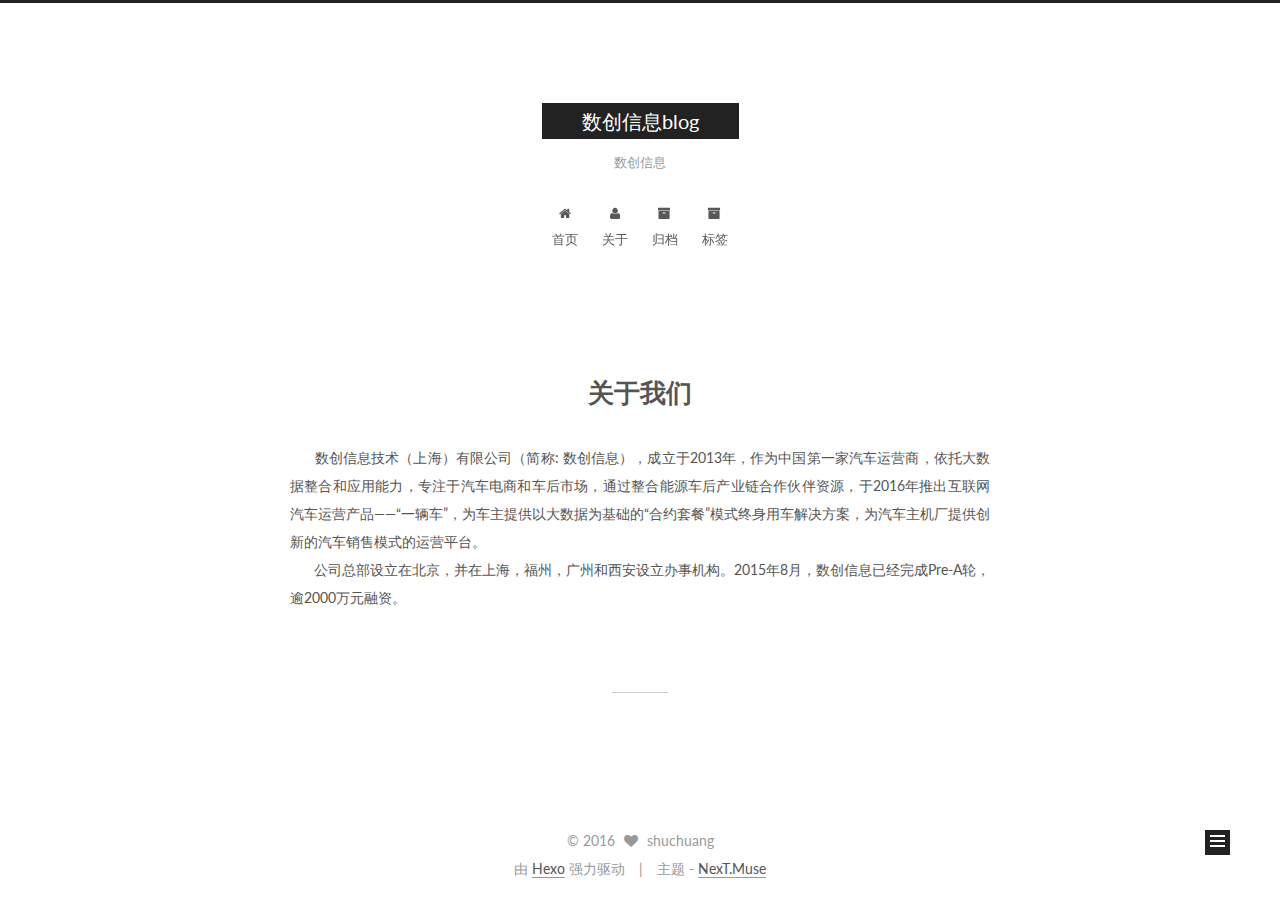
<file: about/index.html>
<!doctype html>



  


<html class="theme-next muse use-motion">
<head>
  <meta charset="UTF-8"/>
<meta http-equiv="X-UA-Compatible" content="IE=edge,chrome=1" />
<meta name="viewport" content="width=device-width, initial-scale=1, maximum-scale=1"/>



<meta http-equiv="Cache-Control" content="no-transform" />
<meta http-equiv="Cache-Control" content="no-siteapp" />

  <link href="/vendors/fancybox/source/jquery.fancybox.css?v=2.1.5" rel="stylesheet" type="text/css"/>


    <link href="//fonts.googleapis.com/css?family=Lato:300,300italic,400,400italic,700,700italic&subset=latin,latin-ext" rel="stylesheet" type="text/css">
  

<link href="/vendors/font-awesome/css/font-awesome.min.css?v=4.4.0" rel="stylesheet" type="text/css" />

<link href="/css/main.css?v=5.0.1" rel="stylesheet" type="text/css" />


  <meta name="keywords" content="Hexo, NexT" />


  <link rel="shortcut icon" type="image/x-icon" href="/favicon.ico?v=5.0.1" />

<meta name="description" content="数创信息的博客">
<meta property="og:type" content="website">
<meta property="og:title" content="数创信息blog">
<meta property="og:url" content="http://blog.shuchuang.com/blog/index.html">
<meta property="og:site_name" content="数创信息blog">
<meta property="og:description" content="数创信息的博客">
<meta name="twitter:card" content="summary">
<meta name="twitter:title" content="数创信息blog">
<meta name="twitter:description" content="数创信息的博客">



<script type="text/javascript" id="hexo.configuration">
  var NexT = window.NexT || {};
  var CONFIG = {
    scheme: 'Muse',
    sidebar: {"position":"left","display":"post"},
    fancybox: true,
    motion: true,
    duoshuo: {
      userId: 0,
      author: '博主'
    }
  };
</script>

  <title> 数创信息blog </title>
</head>

<body itemscope itemtype="http://schema.org/WebPage" lang="zh-Hans">

  

  <div class="container one-collumn sidebar-position-left 
   page-home 
 ">
    <div class="headband"></div>

    <header id="header" class="header" itemscope itemtype="http://schema.org/WPHeader">
      <div class="header-inner"><div class="site-meta ">
  

  <div class="custom-logo-site-title">
    <a href="/"  class="brand" rel="start">
      <span class="logo-line-before"><i></i></span>
      <span class="site-title">数创信息blog</span>
      <span class="logo-line-after"><i></i></span>
    </a>
  </div>
  <p class="site-subtitle">数创信息</p>
</div>

<div class="site-nav-toggle">
  <button>
    <span class="btn-bar"></span>
    <span class="btn-bar"></span>
    <span class="btn-bar"></span>
  </button>
</div>

<nav class="site-nav">
  

  
    <ul id="menu" class="menu">
      
        
        <li class="menu-item menu-item-home">
          <a href="/" rel="section">
            
              <i class="menu-item-icon fa fa-home fa-fw"></i> <br />
            
            首页
          </a>
        </li>
      
        
        <li class="menu-item menu-item-about">
          <a href="/about" rel="section">
            
              <i class="menu-item-icon fa fa-user fa-fw"></i> <br />
            
            关于
          </a>
        </li>
      
        
        <li class="menu-item menu-item-archives">
          <a href="/archives" rel="section">
            
              <i class="menu-item-icon fa fa-archive fa-fw"></i> <br />
            
            归档
          </a>
        </li>
		
       <li class="menu-item menu-item-archives">
          <a href="/tags" rel="section">
            
              <i class="menu-item-icon fa fa-archive fa-fw"></i> <br />
            
            标签
          </a>
        </li>

      
    </ul>
  

  
</nav>

 </div>
    </header>

    <main id="main" class="main">
      <div class="main-inner">
        <div class="content-wrap">
          <div id="content" class="content">
            
  <section id="posts" class="posts-expand">
    


  <!--article class="post post-type-normal " itemscope itemtype="http://schema.org/Article">


    <div class="post-body" itemprop="articleBody">


    <footer class="post-footer">
      

 
        <div class="post-eof"></div>
      
    </footer>
  </article>


  <!--article class="post post-type-normal " itemscope itemtype="http://schema.org/Article"-->

    
      <header class="post-header">

        
        
          <h1 class="post-title" itemprop="name headline">
            
            
              
                
                <a class="post-title-link" href="/2016/04/25/hello-world1/" itemprop="url">
                  关于我们
                </a>
              
            
          </h1>
        

       
      </header>
    

    <div class="post-body" itemprop="articleBody">

      
       <p class="col-md-8 col-md-offset-2">
        </br>&nbsp;&nbsp;&nbsp;&nbsp;&nbsp;&nbsp;数创信息技术（上海）有限公司（简称: 数创信息），成立于2013年，作为中国第一家汽车运营商，依托大数据整合和应用能力，专注于汽车电商和车后市场，通过整合能源车后产业链合作伙伴资源，于2016年推出互联网汽车运营产品——“一辆车”，为车主提供以大数据为基础的“合约套餐”模式终身用车解决方案，为汽车主机厂提供创新的汽车销售模式的运营平台。
        </br>&nbsp;&nbsp;&nbsp;&nbsp;&nbsp;&nbsp;公司总部设立在北京，并在上海，福州，广州和西安设立办事机构。2015年8月，数创信息已经完成Pre-A轮，逾2000万元融资。</p>


      
    </div>
     
    <div>
      
    </div>

    <div>
      
    </div>

    <footer class="post-footer">
      

      

      
      
        <div class="post-eof"></div>
      
    </footer>
  </article>


    
  </section>

  


          </div>
          


          

        </div>
        
          
  
  <div class="sidebar-toggle">
    <div class="sidebar-toggle-line-wrap">
      <span class="sidebar-toggle-line sidebar-toggle-line-first"></span>
      <span class="sidebar-toggle-line sidebar-toggle-line-middle"></span>
      <span class="sidebar-toggle-line sidebar-toggle-line-last"></span>
    </div>
  </div>

  <aside id="sidebar" class="sidebar">
    <div class="sidebar-inner">

      

      

      <section class="site-overview sidebar-panel  sidebar-panel-active ">
        <div class="site-author motion-element" itemprop="author" itemscope itemtype="http://schema.org/Person">
          <img class="site-author-image" itemprop="image"
               src="/images/default_avatar.jpg"
               alt="shuchuang" />
          <p class="site-author-name" itemprop="name">shuchuang</p>
          <p class="site-description motion-element" itemprop="description">数创信息的博客</p>
        </div>
        <nav class="site-state motion-element">
          <div class="site-state-item site-state-posts">
            <a href="/archives">
              <span class="site-state-item-count">2</span>
              <span class="site-state-item-name">日志</span>
            </a>
          </div>
		  
		  <div class="site-state-item site-state-tags">
              <a href="/tags">
                <span class="site-state-item-count">2</span>
                <span class="site-state-item-name">标签</span>
              </a>
            </div>

          

          

        </nav>

        

        <div class="links-of-author motion-element">
          
        </div>

        
        

        
        

      </section>

      

    </div>
  </aside>


        
      </div>
    </main>

    <footer id="footer" class="footer">
      <div class="footer-inner">
        <div class="copyright" >
  
  &copy; 
  <span itemprop="copyrightYear">2016</span>
  <span class="with-love">
    <i class="fa fa-heart"></i>
  </span>
  <span class="author" itemprop="copyrightHolder">shuchuang</span>
</div>

<div class="powered-by">
  由 <a class="theme-link" href="http://hexo.io">Hexo</a> 强力驱动
</div>

<div class="theme-info">
  主题 -
  <a class="theme-link" href="https://github.com/iissnan/hexo-theme-next">
    NexT.Muse
  </a>
</div>

        

        
      </div>
    </footer>

    <div class="back-to-top">
      <i class="fa fa-arrow-up"></i>
    </div>
  </div>

  

<script type="text/javascript">
  if (Object.prototype.toString.call(window.Promise) !== '[object Function]') {
    window.Promise = null;
  }
</script>









  



  
  <script type="text/javascript" src="/vendors/jquery/index.js?v=2.1.3"></script>

  
  <script type="text/javascript" src="/vendors/fastclick/lib/fastclick.min.js?v=1.0.6"></script>

  
  <script type="text/javascript" src="/vendors/jquery_lazyload/jquery.lazyload.js?v=1.9.7"></script>

  
  <script type="text/javascript" src="/vendors/velocity/velocity.min.js?v=1.2.1"></script>

  
  <script type="text/javascript" src="/vendors/velocity/velocity.ui.min.js?v=1.2.1"></script>

  
  <script type="text/javascript" src="/vendors/fancybox/source/jquery.fancybox.pack.js?v=2.1.5"></script>


  


  <script type="text/javascript" src="/js/src/utils.js?v=5.0.1"></script>

  <script type="text/javascript" src="/js/src/motion.js?v=5.0.1"></script>



  
  

  

  


  <script type="text/javascript" src="/js/src/bootstrap.js?v=5.0.1"></script>



  



  



  
  
  

  

  

</body>
</html>
</file>
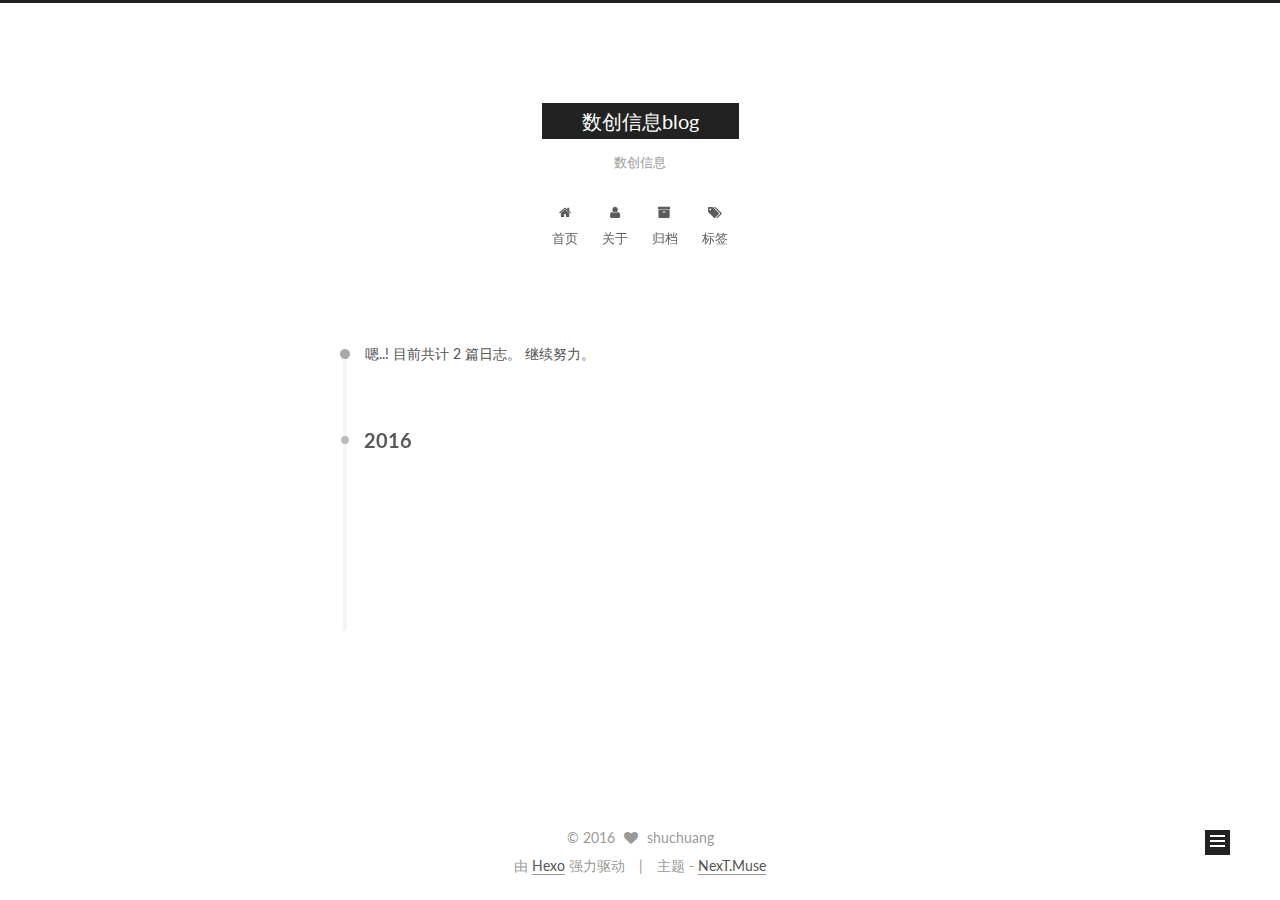
<file: archives/index.html>
<!doctype html>



  


<html class="theme-next muse use-motion">
<head>
  <meta charset="UTF-8"/>
<meta http-equiv="X-UA-Compatible" content="IE=edge,chrome=1" />
<meta name="viewport" content="width=device-width, initial-scale=1, maximum-scale=1"/>



<meta http-equiv="Cache-Control" content="no-transform" />
<meta http-equiv="Cache-Control" content="no-siteapp" />












  <link href="/vendors/fancybox/source/jquery.fancybox.css?v=2.1.5" rel="stylesheet" type="text/css"/>




  
  
  
  

  
    
    
  

  

  

  

  

  
    
    
    <link href="//fonts.googleapis.com/css?family=Lato:300,300italic,400,400italic,700,700italic&subset=latin,latin-ext" rel="stylesheet" type="text/css">
  




<link href="/vendors/font-awesome/css/font-awesome.min.css?v=4.4.0" rel="stylesheet" type="text/css" />

<link href="/css/main.css?v=5.0.1" rel="stylesheet" type="text/css" />


  <meta name="keywords" content="Hexo, NexT" />








  <link rel="shortcut icon" type="image/x-icon" href="/favicon.ico?v=5.0.1" />






<meta name="description" content="数创信息的博客">
<meta property="og:type" content="website">
<meta property="og:title" content="数创信息blog">
<meta property="og:url" content="http://blog.shuchuang.com/blog/archives/index.html">
<meta property="og:site_name" content="数创信息blog">
<meta property="og:description" content="数创信息的博客">
<meta name="twitter:card" content="summary">
<meta name="twitter:title" content="数创信息blog">
<meta name="twitter:description" content="数创信息的博客">



<script type="text/javascript" id="hexo.configuration">
  var NexT = window.NexT || {};
  var CONFIG = {
    scheme: 'Muse',
    sidebar: {"position":"left","display":"post"},
    fancybox: true,
    motion: true,
    duoshuo: {
      userId: 0,
      author: '博主'
    }
  };
</script>

  <title> 归档 | 数创信息blog </title>
</head>

<body itemscope itemtype="http://schema.org/WebPage" lang="zh-Hans">

  










  
  
    
  

  <div class="container one-collumn sidebar-position-left  page-archive  ">
    <div class="headband"></div>

    <header id="header" class="header" itemscope itemtype="http://schema.org/WPHeader">
      <div class="header-inner"><div class="site-meta ">
  

  <div class="custom-logo-site-title">
    <a href="/"  class="brand" rel="start">
      <span class="logo-line-before"><i></i></span>
      <span class="site-title">数创信息blog</span>
      <span class="logo-line-after"><i></i></span>
    </a>
  </div>
  <p class="site-subtitle">数创信息</p>
</div>

<div class="site-nav-toggle">
  <button>
    <span class="btn-bar"></span>
    <span class="btn-bar"></span>
    <span class="btn-bar"></span>
  </button>
</div>

<nav class="site-nav">
  

  
    <ul id="menu" class="menu">
      
        
        <li class="menu-item menu-item-home">
          <a href="/" rel="section">
            
              <i class="menu-item-icon fa fa-home fa-fw"></i> <br />
            
            首页
          </a>
        </li>
      
        
        <li class="menu-item menu-item-about">
          <a href="/about" rel="section">
            
              <i class="menu-item-icon fa fa-user fa-fw"></i> <br />
            
            关于
          </a>
        </li>
      
        
        <li class="menu-item menu-item-archives">
          <a href="/archives" rel="section">
            
              <i class="menu-item-icon fa fa-archive fa-fw"></i> <br />
            
            归档
          </a>
        </li>
      
        
        <li class="menu-item menu-item-tags">
          <a href="/tags" rel="section">
            
              <i class="menu-item-icon fa fa-tags fa-fw"></i> <br />
            
            标签
          </a>
        </li>
      

      
    </ul>
  

  
</nav>

 </div>
    </header>

    <main id="main" class="main">
      <div class="main-inner">
        <div class="content-wrap">
          <div id="content" class="content">
            

  <section id="posts" class="posts-collapse">
    <span class="archive-move-on"></span>

    <span class="archive-page-counter">
      
      
      
        
      
      嗯..! 目前共计 2 篇日志。 继续努力。
    </span>

    

      
      
      

      
        
        <div class="collection-title">
          <h2 class="archive-year motion-element" id="archive-year-2016">2016</h2>
        </div>
      
      

      

  <article class="post post-type-normal" itemscope itemtype="http://schema.org/Article">
    <header class="post-header">

      <h1 class="post-title">
        
            <a class="post-title-link" href="/2016/05/03/openVPN使用google-authenticator动态验证码登陆/" itemprop="url">
              
                <span itemprop="name">openVPN使用google-authenticator动态验证码登陆</span>
              
            </a>
        
      </h1>

      <div class="post-meta">
        <time class="post-time" itemprop="dateCreated"
              datetime="2016-05-03T17:15:22+08:00"
              content="2016-05-03" >
          05-03
        </time>
      </div>

    </header>
  </article>



    

      
      
      

      
      

      

  <article class="post post-type-normal" itemscope itemtype="http://schema.org/Article">
    <header class="post-header">

      <h1 class="post-title">
        
            <a class="post-title-link" href="/2016/05/03/欢迎使用 Cmd Markdown 编辑阅读器/" itemprop="url">
              
                <span itemprop="name">欢迎使用 Cmd Markdown 编辑阅读器</span>
              
            </a>
        
      </h1>

      <div class="post-meta">
        <time class="post-time" itemprop="dateCreated"
              datetime="2016-05-03T15:49:22+08:00"
              content="2016-05-03" >
          05-03
        </time>
      </div>

    </header>
  </article>



    

  </section>

  



          </div>
          


          

        </div>
        
          
  
  <div class="sidebar-toggle">
    <div class="sidebar-toggle-line-wrap">
      <span class="sidebar-toggle-line sidebar-toggle-line-first"></span>
      <span class="sidebar-toggle-line sidebar-toggle-line-middle"></span>
      <span class="sidebar-toggle-line sidebar-toggle-line-last"></span>
    </div>
  </div>

  <aside id="sidebar" class="sidebar">
    <div class="sidebar-inner">

      

      

      <section class="site-overview sidebar-panel  sidebar-panel-active ">
        <div class="site-author motion-element" itemprop="author" itemscope itemtype="http://schema.org/Person">
          <img class="site-author-image" itemprop="image"
               src="/images/default_avatar.jpg"
               alt="shuchuang" />
          <p class="site-author-name" itemprop="name">shuchuang</p>
          <p class="site-description motion-element" itemprop="description">数创信息的博客</p>
        </div>
        <nav class="site-state motion-element">
          <div class="site-state-item site-state-posts">
            <a href="/archives">
              <span class="site-state-item-count">2</span>
              <span class="site-state-item-name">日志</span>
            </a>
          </div>

          

          
            <div class="site-state-item site-state-tags">
              <a href="/tags">
                <span class="site-state-item-count">2</span>
                <span class="site-state-item-name">标签</span>
              </a>
            </div>
          

        </nav>

        

        <div class="links-of-author motion-element">
          
        </div>

        
        

        
        

      </section>

      

    </div>
  </aside>


        
      </div>
    </main>

    <footer id="footer" class="footer">
      <div class="footer-inner">
        <div class="copyright" >
  
  &copy; 
  <span itemprop="copyrightYear">2016</span>
  <span class="with-love">
    <i class="fa fa-heart"></i>
  </span>
  <span class="author" itemprop="copyrightHolder">shuchuang</span>
</div>

<div class="powered-by">
  由 <a class="theme-link" href="http://hexo.io">Hexo</a> 强力驱动
</div>

<div class="theme-info">
  主题 -
  <a class="theme-link" href="https://github.com/iissnan/hexo-theme-next">
    NexT.Muse
  </a>
</div>

        

        
      </div>
    </footer>

    <div class="back-to-top">
      <i class="fa fa-arrow-up"></i>
    </div>
  </div>

  

<script type="text/javascript">
  if (Object.prototype.toString.call(window.Promise) !== '[object Function]') {
    window.Promise = null;
  }
</script>









  



  
  <script type="text/javascript" src="/vendors/jquery/index.js?v=2.1.3"></script>

  
  <script type="text/javascript" src="/vendors/fastclick/lib/fastclick.min.js?v=1.0.6"></script>

  
  <script type="text/javascript" src="/vendors/jquery_lazyload/jquery.lazyload.js?v=1.9.7"></script>

  
  <script type="text/javascript" src="/vendors/velocity/velocity.min.js?v=1.2.1"></script>

  
  <script type="text/javascript" src="/vendors/velocity/velocity.ui.min.js?v=1.2.1"></script>

  
  <script type="text/javascript" src="/vendors/fancybox/source/jquery.fancybox.pack.js?v=2.1.5"></script>


  


  <script type="text/javascript" src="/js/src/utils.js?v=5.0.1"></script>

  <script type="text/javascript" src="/js/src/motion.js?v=5.0.1"></script>



  
  

  
  
    <script type="text/javascript" id="motion.page.archive">
      $('.archive-year').velocity('transition.slideLeftIn');
    </script>
  


  


  <script type="text/javascript" src="/js/src/bootstrap.js?v=5.0.1"></script>



  



  



  
  
  

  

  

</body>
</html>
</file>
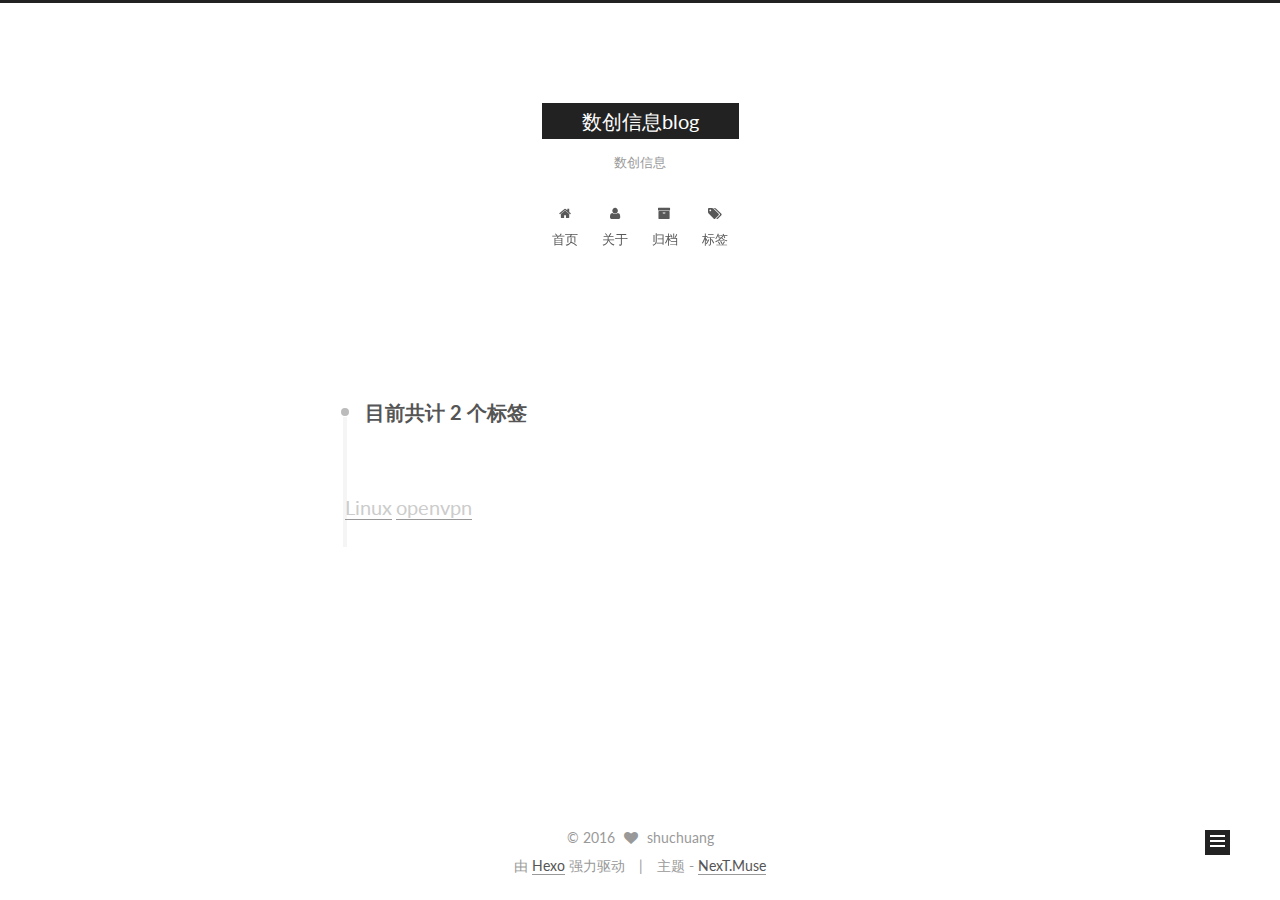
<file: tags/index.html>
<!doctype html>



  


<html class="theme-next muse use-motion">
<head>
  <meta charset="UTF-8"/>
<meta http-equiv="X-UA-Compatible" content="IE=edge,chrome=1" />
<meta name="viewport" content="width=device-width, initial-scale=1, maximum-scale=1"/>



<meta http-equiv="Cache-Control" content="no-transform" />
<meta http-equiv="Cache-Control" content="no-siteapp" />












  <link href="/vendors/fancybox/source/jquery.fancybox.css?v=2.1.5" rel="stylesheet" type="text/css"/>




  
  
  
  

  
    
    
  

  

  

  

  

  
    
    
    <link href="//fonts.googleapis.com/css?family=Lato:300,300italic,400,400italic,700,700italic&subset=latin,latin-ext" rel="stylesheet" type="text/css">
  




<link href="/vendors/font-awesome/css/font-awesome.min.css?v=4.4.0" rel="stylesheet" type="text/css" />

<link href="/css/main.css?v=5.0.1" rel="stylesheet" type="text/css" />


  <meta name="keywords" content="Hexo, NexT" />








  <link rel="shortcut icon" type="image/x-icon" href="/favicon.ico?v=5.0.1" />






<meta name="description" content="数创信息的博客">
<meta property="og:type" content="website">
<meta property="og:title" content="数创信息blog">
<meta property="og:url" content="http://blog.shuchuang.com/blog/tags/Linux/index.html">
<meta property="og:site_name" content="数创信息blog">
<meta property="og:description" content="数创信息的博客">
<meta name="twitter:card" content="summary">
<meta name="twitter:title" content="数创信息blog">
<meta name="twitter:description" content="数创信息的博客">



<script type="text/javascript" id="hexo.configuration">
  var NexT = window.NexT || {};
  var CONFIG = {
    scheme: 'Muse',
    sidebar: {"position":"left","display":"post"},
    fancybox: true,
    motion: true,
    duoshuo: {
      userId: 0,
      author: '博主'
    }
  };
</script>

  <title> 标签: 共 2 个 | 数创信息blog </title>
</head>

<body itemscope itemtype="http://schema.org/WebPage" lang="zh-Hans">

  










  
  
    
  

  <div class="container one-collumn sidebar-position-left  ">
    <div class="headband"></div>

    <header id="header" class="header" itemscope itemtype="http://schema.org/WPHeader">
      <div class="header-inner"><div class="site-meta ">
  

  <div class="custom-logo-site-title">
    <a href="/"  class="brand" rel="start">
      <span class="logo-line-before"><i></i></span>
      <span class="site-title">数创信息blog</span>
      <span class="logo-line-after"><i></i></span>
    </a>
  </div>
  <p class="site-subtitle">数创信息</p>
</div>

<div class="site-nav-toggle">
  <button>
    <span class="btn-bar"></span>
    <span class="btn-bar"></span>
    <span class="btn-bar"></span>
  </button>
</div>

<nav class="site-nav">
  

  
    <ul id="menu" class="menu">
      
        
        <li class="menu-item menu-item-home">
          <a href="/" rel="section">
            
              <i class="menu-item-icon fa fa-home fa-fw"></i> <br />
            
            首页
          </a>
        </li>
      
        
        <li class="menu-item menu-item-about">
          <a href="/about" rel="section">
            
              <i class="menu-item-icon fa fa-user fa-fw"></i> <br />
            
            关于
          </a>
        </li>
      
        
        <li class="menu-item menu-item-archives">
          <a href="/archives" rel="section">
            
              <i class="menu-item-icon fa fa-archive fa-fw"></i> <br />
            
            归档
          </a>
        </li>
      
        
        <li class="menu-item menu-item-tags">
          <a href="/tags" rel="section">
            
              <i class="menu-item-icon fa fa-tags fa-fw"></i> <br />
            
            标签
          </a>
        </li>
      

      
    </ul>
  

  
</nav>

 </div>
    </header>

    <main id="main" class="main">
      <div class="main-inner">
        <div class="content-wrap">
          <div id="content" class="content">
            

  <div id="posts" class="posts-collapse">
    <div class="collection-title">
      <h2 >
           目前共计 2 个标签
        
      </h2>
    </div>

      <a href="/tags/Linux/" style="font-size: 20px; color: #ccc">Linux</a> <a href="/tags/openvpn/" style="font-size: 20px; color: #ccc">openvpn</a>
      

  

    
  </div>

  


          </div>
          


          

        </div>
        
          
  
  <div class="sidebar-toggle">
    <div class="sidebar-toggle-line-wrap">
      <span class="sidebar-toggle-line sidebar-toggle-line-first"></span>
      <span class="sidebar-toggle-line sidebar-toggle-line-middle"></span>
      <span class="sidebar-toggle-line sidebar-toggle-line-last"></span>
    </div>
  </div>

  <aside id="sidebar" class="sidebar">
    <div class="sidebar-inner">

      

      

      <section class="site-overview sidebar-panel  sidebar-panel-active ">
        <div class="site-author motion-element" itemprop="author" itemscope itemtype="http://schema.org/Person">
          <img class="site-author-image" itemprop="image"
               src="/images/default_avatar.jpg"
               alt="shuchuang" />
          <p class="site-author-name" itemprop="name">shuchuang</p>
          <p class="site-description motion-element" itemprop="description">数创信息的博客</p>
        </div>
        <nav class="site-state motion-element">
          <div class="site-state-item site-state-posts">
            <a href="/archives">
              <span class="site-state-item-count">2</span>
              <span class="site-state-item-name">日志</span>
            </a>
          </div>

          

          
            <div class="site-state-item site-state-tags">
              <a href="/tags">
                <span class="site-state-item-count">2</span>
                <span class="site-state-item-name">标签</span>
              </a>
            </div>
          

        </nav>

        

        <div class="links-of-author motion-element">
          
        </div>

        
        

        
        

      </section>

      

    </div>
  </aside>


        
      </div>
    </main>

    <footer id="footer" class="footer">
      <div class="footer-inner">
        <div class="copyright" >
  
  &copy; 
  <span itemprop="copyrightYear">2016</span>
  <span class="with-love">
    <i class="fa fa-heart"></i>
  </span>
  <span class="author" itemprop="copyrightHolder">shuchuang</span>
</div>

<div class="powered-by">
  由 <a class="theme-link" href="http://hexo.io">Hexo</a> 强力驱动
</div>

<div class="theme-info">
  主题 -
  <a class="theme-link" href="https://github.com/iissnan/hexo-theme-next">
    NexT.Muse
  </a>
</div>

        

        
      </div>
    </footer>

    <div class="back-to-top">
      <i class="fa fa-arrow-up"></i>
    </div>
  </div>

  

<script type="text/javascript">
  if (Object.prototype.toString.call(window.Promise) !== '[object Function]') {
    window.Promise = null;
  }
</script>









  



  
  <script type="text/javascript" src="/vendors/jquery/index.js?v=2.1.3"></script>

  
  <script type="text/javascript" src="/vendors/fastclick/lib/fastclick.min.js?v=1.0.6"></script>

  
  <script type="text/javascript" src="/vendors/jquery_lazyload/jquery.lazyload.js?v=1.9.7"></script>

  
  <script type="text/javascript" src="/vendors/velocity/velocity.min.js?v=1.2.1"></script>

  
  <script type="text/javascript" src="/vendors/velocity/velocity.ui.min.js?v=1.2.1"></script>

  
  <script type="text/javascript" src="/vendors/fancybox/source/jquery.fancybox.pack.js?v=2.1.5"></script>


  


  <script type="text/javascript" src="/js/src/utils.js?v=5.0.1"></script>

  <script type="text/javascript" src="/js/src/motion.js?v=5.0.1"></script>



  
  

  

  


  <script type="text/javascript" src="/js/src/bootstrap.js?v=5.0.1"></script>



  



  



  
  
  

  

  

</body>
</html>
</file>
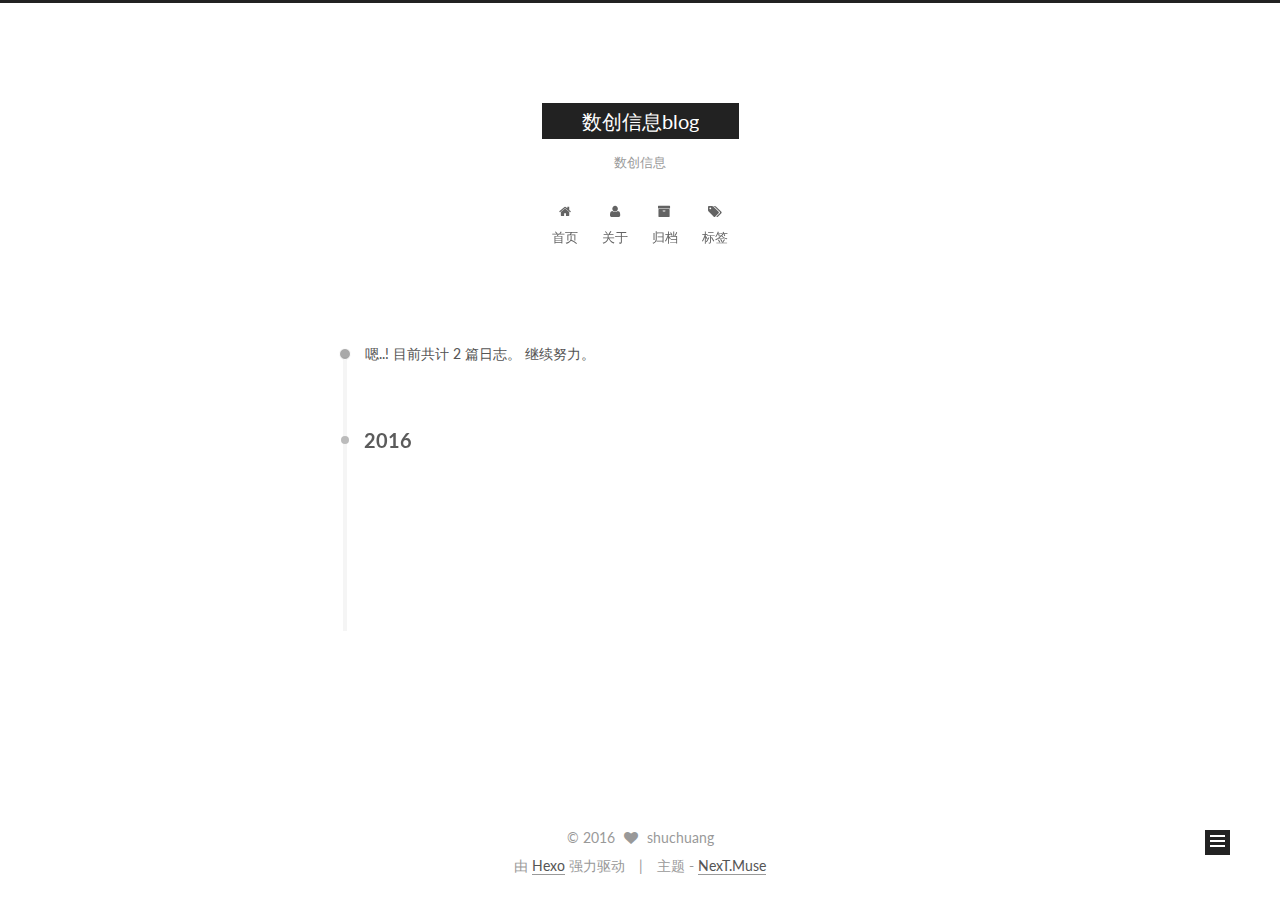
<file: archives/2016/index.html>
<!doctype html>



  


<html class="theme-next muse use-motion">
<head>
  <meta charset="UTF-8"/>
<meta http-equiv="X-UA-Compatible" content="IE=edge,chrome=1" />
<meta name="viewport" content="width=device-width, initial-scale=1, maximum-scale=1"/>



<meta http-equiv="Cache-Control" content="no-transform" />
<meta http-equiv="Cache-Control" content="no-siteapp" />












  <link href="/vendors/fancybox/source/jquery.fancybox.css?v=2.1.5" rel="stylesheet" type="text/css"/>




  
  
  
  

  
    
    
  

  

  

  

  

  
    
    
    <link href="//fonts.googleapis.com/css?family=Lato:300,300italic,400,400italic,700,700italic&subset=latin,latin-ext" rel="stylesheet" type="text/css">
  




<link href="/vendors/font-awesome/css/font-awesome.min.css?v=4.4.0" rel="stylesheet" type="text/css" />

<link href="/css/main.css?v=5.0.1" rel="stylesheet" type="text/css" />


  <meta name="keywords" content="Hexo, NexT" />








  <link rel="shortcut icon" type="image/x-icon" href="/favicon.ico?v=5.0.1" />






<meta name="description" content="数创信息的博客">
<meta property="og:type" content="website">
<meta property="og:title" content="数创信息blog">
<meta property="og:url" content="http://blog.shuchuang.com/blog/archives/2016/index.html">
<meta property="og:site_name" content="数创信息blog">
<meta property="og:description" content="数创信息的博客">
<meta name="twitter:card" content="summary">
<meta name="twitter:title" content="数创信息blog">
<meta name="twitter:description" content="数创信息的博客">



<script type="text/javascript" id="hexo.configuration">
  var NexT = window.NexT || {};
  var CONFIG = {
    scheme: 'Muse',
    sidebar: {"position":"left","display":"post"},
    fancybox: true,
    motion: true,
    duoshuo: {
      userId: 0,
      author: '博主'
    }
  };
</script>

  <title> 归档 | 数创信息blog </title>
</head>

<body itemscope itemtype="http://schema.org/WebPage" lang="zh-Hans">

  










  
  
    
  

  <div class="container one-collumn sidebar-position-left  page-archive  ">
    <div class="headband"></div>

    <header id="header" class="header" itemscope itemtype="http://schema.org/WPHeader">
      <div class="header-inner"><div class="site-meta ">
  

  <div class="custom-logo-site-title">
    <a href="/"  class="brand" rel="start">
      <span class="logo-line-before"><i></i></span>
      <span class="site-title">数创信息blog</span>
      <span class="logo-line-after"><i></i></span>
    </a>
  </div>
  <p class="site-subtitle">数创信息</p>
</div>

<div class="site-nav-toggle">
  <button>
    <span class="btn-bar"></span>
    <span class="btn-bar"></span>
    <span class="btn-bar"></span>
  </button>
</div>

<nav class="site-nav">
  

  
    <ul id="menu" class="menu">
      
        
        <li class="menu-item menu-item-home">
          <a href="/" rel="section">
            
              <i class="menu-item-icon fa fa-home fa-fw"></i> <br />
            
            首页
          </a>
        </li>
      
        
        <li class="menu-item menu-item-about">
          <a href="/about" rel="section">
            
              <i class="menu-item-icon fa fa-user fa-fw"></i> <br />
            
            关于
          </a>
        </li>
      
        
        <li class="menu-item menu-item-archives">
          <a href="/archives" rel="section">
            
              <i class="menu-item-icon fa fa-archive fa-fw"></i> <br />
            
            归档
          </a>
        </li>
      
        
        <li class="menu-item menu-item-tags">
          <a href="/tags" rel="section">
            
              <i class="menu-item-icon fa fa-tags fa-fw"></i> <br />
            
            标签
          </a>
        </li>
      

      
    </ul>
  

  
</nav>

 </div>
    </header>

    <main id="main" class="main">
      <div class="main-inner">
        <div class="content-wrap">
          <div id="content" class="content">
            

  <section id="posts" class="posts-collapse">
    <span class="archive-move-on"></span>

    <span class="archive-page-counter">
      
      
      
        
      
      嗯..! 目前共计 2 篇日志。 继续努力。
    </span>

    

      
      
      

      
        
        <div class="collection-title">
          <h2 class="archive-year motion-element" id="archive-year-2016">2016</h2>
        </div>
      
      

      

  <article class="post post-type-normal" itemscope itemtype="http://schema.org/Article">
    <header class="post-header">

      <h1 class="post-title">
        
            <a class="post-title-link" href="/2016/05/03/openVPN使用google-authenticator动态验证码登陆/" itemprop="url">
              
                <span itemprop="name">openVPN使用google-authenticator动态验证码登陆</span>
              
            </a>
        
      </h1>

      <div class="post-meta">
        <time class="post-time" itemprop="dateCreated"
              datetime="2016-05-03T17:15:22+08:00"
              content="2016-05-03" >
          05-03
        </time>
      </div>

    </header>
  </article>



    

      
      
      

      
      

      

  <article class="post post-type-normal" itemscope itemtype="http://schema.org/Article">
    <header class="post-header">

      <h1 class="post-title">
        
            <a class="post-title-link" href="/2016/05/03/欢迎使用 Cmd Markdown 编辑阅读器/" itemprop="url">
              
                <span itemprop="name">欢迎使用 Cmd Markdown 编辑阅读器</span>
              
            </a>
        
      </h1>

      <div class="post-meta">
        <time class="post-time" itemprop="dateCreated"
              datetime="2016-05-03T15:49:22+08:00"
              content="2016-05-03" >
          05-03
        </time>
      </div>

    </header>
  </article>



    

  </section>

  



          </div>
          


          

        </div>
        
          
  
  <div class="sidebar-toggle">
    <div class="sidebar-toggle-line-wrap">
      <span class="sidebar-toggle-line sidebar-toggle-line-first"></span>
      <span class="sidebar-toggle-line sidebar-toggle-line-middle"></span>
      <span class="sidebar-toggle-line sidebar-toggle-line-last"></span>
    </div>
  </div>

  <aside id="sidebar" class="sidebar">
    <div class="sidebar-inner">

      

      

      <section class="site-overview sidebar-panel  sidebar-panel-active ">
        <div class="site-author motion-element" itemprop="author" itemscope itemtype="http://schema.org/Person">
          <img class="site-author-image" itemprop="image"
               src="/images/default_avatar.jpg"
               alt="shuchuang" />
          <p class="site-author-name" itemprop="name">shuchuang</p>
          <p class="site-description motion-element" itemprop="description">数创信息的博客</p>
        </div>
        <nav class="site-state motion-element">
          <div class="site-state-item site-state-posts">
            <a href="/archives">
              <span class="site-state-item-count">2</span>
              <span class="site-state-item-name">日志</span>
            </a>
          </div>

          

          
            <div class="site-state-item site-state-tags">
              <a href="/tags">
                <span class="site-state-item-count">5</span>
                <span class="site-state-item-name">标签</span>
              </a>
            </div>
          

        </nav>

        

        <div class="links-of-author motion-element">
          
        </div>

        
        

        
        

      </section>

      

    </div>
  </aside>


        
      </div>
    </main>

    <footer id="footer" class="footer">
      <div class="footer-inner">
        <div class="copyright" >
  
  &copy; 
  <span itemprop="copyrightYear">2016</span>
  <span class="with-love">
    <i class="fa fa-heart"></i>
  </span>
  <span class="author" itemprop="copyrightHolder">shuchuang</span>
</div>

<div class="powered-by">
  由 <a class="theme-link" href="http://hexo.io">Hexo</a> 强力驱动
</div>

<div class="theme-info">
  主题 -
  <a class="theme-link" href="https://github.com/iissnan/hexo-theme-next">
    NexT.Muse
  </a>
</div>

        

        
      </div>
    </footer>

    <div class="back-to-top">
      <i class="fa fa-arrow-up"></i>
    </div>
  </div>

  

<script type="text/javascript">
  if (Object.prototype.toString.call(window.Promise) !== '[object Function]') {
    window.Promise = null;
  }
</script>









  



  
  <script type="text/javascript" src="/vendors/jquery/index.js?v=2.1.3"></script>

  
  <script type="text/javascript" src="/vendors/fastclick/lib/fastclick.min.js?v=1.0.6"></script>

  
  <script type="text/javascript" src="/vendors/jquery_lazyload/jquery.lazyload.js?v=1.9.7"></script>

  
  <script type="text/javascript" src="/vendors/velocity/velocity.min.js?v=1.2.1"></script>

  
  <script type="text/javascript" src="/vendors/velocity/velocity.ui.min.js?v=1.2.1"></script>

  
  <script type="text/javascript" src="/vendors/fancybox/source/jquery.fancybox.pack.js?v=2.1.5"></script>


  


  <script type="text/javascript" src="/js/src/utils.js?v=5.0.1"></script>

  <script type="text/javascript" src="/js/src/motion.js?v=5.0.1"></script>



  
  

  
  
    <script type="text/javascript" id="motion.page.archive">
      $('.archive-year').velocity('transition.slideLeftIn');
    </script>
  


  


  <script type="text/javascript" src="/js/src/bootstrap.js?v=5.0.1"></script>



  



  



  
  
  

  

  

</body>
</html>
</file>
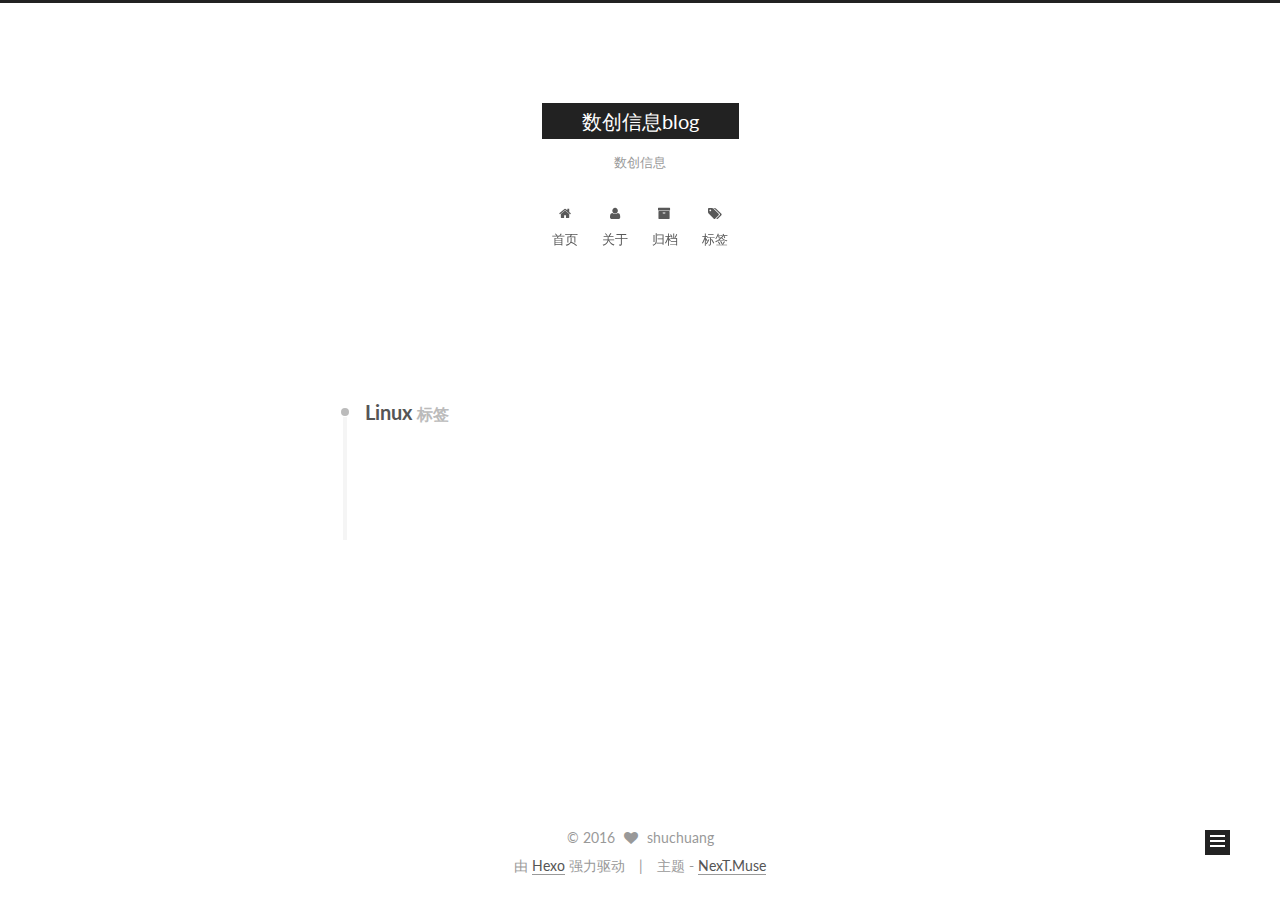
<file: tags/Linux/index.html>
<!doctype html>



  


<html class="theme-next muse use-motion">
<head>
  <meta charset="UTF-8"/>
<meta http-equiv="X-UA-Compatible" content="IE=edge,chrome=1" />
<meta name="viewport" content="width=device-width, initial-scale=1, maximum-scale=1"/>



<meta http-equiv="Cache-Control" content="no-transform" />
<meta http-equiv="Cache-Control" content="no-siteapp" />












  <link href="/vendors/fancybox/source/jquery.fancybox.css?v=2.1.5" rel="stylesheet" type="text/css"/>




  
  
  
  

  
    
    
  

  

  

  

  

  
    
    
    <link href="//fonts.googleapis.com/css?family=Lato:300,300italic,400,400italic,700,700italic&subset=latin,latin-ext" rel="stylesheet" type="text/css">
  




<link href="/vendors/font-awesome/css/font-awesome.min.css?v=4.4.0" rel="stylesheet" type="text/css" />

<link href="/css/main.css?v=5.0.1" rel="stylesheet" type="text/css" />


  <meta name="keywords" content="Hexo, NexT" />








  <link rel="shortcut icon" type="image/x-icon" href="/favicon.ico?v=5.0.1" />






<meta name="description" content="数创信息的博客">
<meta property="og:type" content="website">
<meta property="og:title" content="数创信息blog">
<meta property="og:url" content="http://blog.shuchuang.com/blog/tags/Linux/index.html">
<meta property="og:site_name" content="数创信息blog">
<meta property="og:description" content="数创信息的博客">
<meta name="twitter:card" content="summary">
<meta name="twitter:title" content="数创信息blog">
<meta name="twitter:description" content="数创信息的博客">



<script type="text/javascript" id="hexo.configuration">
  var NexT = window.NexT || {};
  var CONFIG = {
    scheme: 'Muse',
    sidebar: {"position":"left","display":"post"},
    fancybox: true,
    motion: true,
    duoshuo: {
      userId: 0,
      author: '博主'
    }
  };
</script>

  <title> 标签: Linux | 数创信息blog </title>
</head>

<body itemscope itemtype="http://schema.org/WebPage" lang="zh-Hans">

  










  
  
    
  

  <div class="container one-collumn sidebar-position-left  ">
    <div class="headband"></div>

    <header id="header" class="header" itemscope itemtype="http://schema.org/WPHeader">
      <div class="header-inner"><div class="site-meta ">
  

  <div class="custom-logo-site-title">
    <a href="/"  class="brand" rel="start">
      <span class="logo-line-before"><i></i></span>
      <span class="site-title">数创信息blog</span>
      <span class="logo-line-after"><i></i></span>
    </a>
  </div>
  <p class="site-subtitle">数创信息</p>
</div>

<div class="site-nav-toggle">
  <button>
    <span class="btn-bar"></span>
    <span class="btn-bar"></span>
    <span class="btn-bar"></span>
  </button>
</div>

<nav class="site-nav">
  

  
    <ul id="menu" class="menu">
      
        
        <li class="menu-item menu-item-home">
          <a href="/" rel="section">
            
              <i class="menu-item-icon fa fa-home fa-fw"></i> <br />
            
            首页
          </a>
        </li>
      
        
        <li class="menu-item menu-item-about">
          <a href="/about" rel="section">
            
              <i class="menu-item-icon fa fa-user fa-fw"></i> <br />
            
            关于
          </a>
        </li>
      
        
        <li class="menu-item menu-item-archives">
          <a href="/archives" rel="section">
            
              <i class="menu-item-icon fa fa-archive fa-fw"></i> <br />
            
            归档
          </a>
        </li>
      
        
        <li class="menu-item menu-item-tags">
          <a href="/tags" rel="section">
            
              <i class="menu-item-icon fa fa-tags fa-fw"></i> <br />
            
            标签
          </a>
        </li>
      

      
    </ul>
  

  
</nav>

 </div>
    </header>

    <main id="main" class="main">
      <div class="main-inner">
        <div class="content-wrap">
          <div id="content" class="content">
            

  <div id="posts" class="posts-collapse">
    <div class="collection-title">
      <h2 >
        Linux
        <small>标签</small>
      </h2>
    </div>

    
      

  <article class="post post-type-normal" itemscope itemtype="http://schema.org/Article">
    <header class="post-header">

      <h1 class="post-title">
        
            <a class="post-title-link" href="/2016/05/03/欢迎使用 Cmd Markdown 编辑阅读器/" itemprop="url">
              
                <span itemprop="name">欢迎使用 Cmd Markdown 编辑阅读器</span>
              
            </a>
        
      </h1>

      <div class="post-meta">
        <time class="post-time" itemprop="dateCreated"
              datetime="2016-05-03T15:49:22+08:00"
              content="2016-05-03" >
          05-03
        </time>
      </div>

    </header>
  </article>


    
  </div>

  


          </div>
          


          

        </div>
        
          
  
  <div class="sidebar-toggle">
    <div class="sidebar-toggle-line-wrap">
      <span class="sidebar-toggle-line sidebar-toggle-line-first"></span>
      <span class="sidebar-toggle-line sidebar-toggle-line-middle"></span>
      <span class="sidebar-toggle-line sidebar-toggle-line-last"></span>
    </div>
  </div>

  <aside id="sidebar" class="sidebar">
    <div class="sidebar-inner">

      

      

      <section class="site-overview sidebar-panel  sidebar-panel-active ">
        <div class="site-author motion-element" itemprop="author" itemscope itemtype="http://schema.org/Person">
          <img class="site-author-image" itemprop="image"
               src="/images/default_avatar.jpg"
               alt="shuchuang" />
          <p class="site-author-name" itemprop="name">shuchuang</p>
          <p class="site-description motion-element" itemprop="description">数创信息的博客</p>
        </div>
        <nav class="site-state motion-element">
          <div class="site-state-item site-state-posts">
            <a href="/archives">
              <span class="site-state-item-count">2</span>
              <span class="site-state-item-name">日志</span>
            </a>
          </div>

          

          
            <div class="site-state-item site-state-tags">
              <a href="/tags">
                <span class="site-state-item-count">2</span>
                <span class="site-state-item-name">标签</span>
              </a>
            </div>
          

        </nav>

        

        <div class="links-of-author motion-element">
          
        </div>

        
        

        
        

      </section>

      

    </div>
  </aside>


        
      </div>
    </main>

    <footer id="footer" class="footer">
      <div class="footer-inner">
        <div class="copyright" >
  
  &copy; 
  <span itemprop="copyrightYear">2016</span>
  <span class="with-love">
    <i class="fa fa-heart"></i>
  </span>
  <span class="author" itemprop="copyrightHolder">shuchuang</span>
</div>

<div class="powered-by">
  由 <a class="theme-link" href="http://hexo.io">Hexo</a> 强力驱动
</div>

<div class="theme-info">
  主题 -
  <a class="theme-link" href="https://github.com/iissnan/hexo-theme-next">
    NexT.Muse
  </a>
</div>

        

        
      </div>
    </footer>

    <div class="back-to-top">
      <i class="fa fa-arrow-up"></i>
    </div>
  </div>

  

<script type="text/javascript">
  if (Object.prototype.toString.call(window.Promise) !== '[object Function]') {
    window.Promise = null;
  }
</script>









  



  
  <script type="text/javascript" src="/vendors/jquery/index.js?v=2.1.3"></script>

  
  <script type="text/javascript" src="/vendors/fastclick/lib/fastclick.min.js?v=1.0.6"></script>

  
  <script type="text/javascript" src="/vendors/jquery_lazyload/jquery.lazyload.js?v=1.9.7"></script>

  
  <script type="text/javascript" src="/vendors/velocity/velocity.min.js?v=1.2.1"></script>

  
  <script type="text/javascript" src="/vendors/velocity/velocity.ui.min.js?v=1.2.1"></script>

  
  <script type="text/javascript" src="/vendors/fancybox/source/jquery.fancybox.pack.js?v=2.1.5"></script>


  


  <script type="text/javascript" src="/js/src/utils.js?v=5.0.1"></script>

  <script type="text/javascript" src="/js/src/motion.js?v=5.0.1"></script>



  
  

  

  


  <script type="text/javascript" src="/js/src/bootstrap.js?v=5.0.1"></script>



  



  



  
  
  

  

  

</body>
</html>
</file>
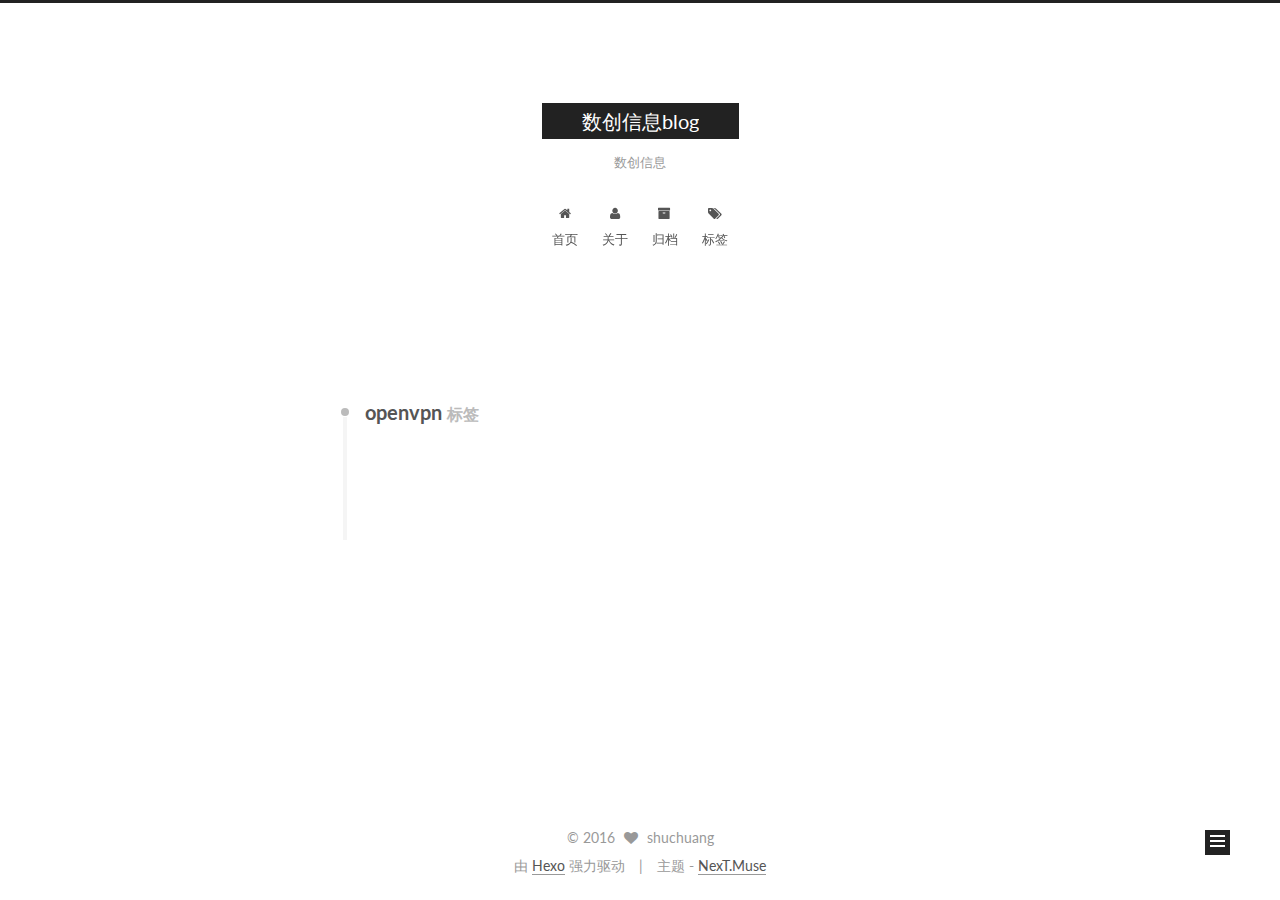
<file: tags/openvpn/index.html>
<!doctype html>



  


<html class="theme-next muse use-motion">
<head>
  <meta charset="UTF-8"/>
<meta http-equiv="X-UA-Compatible" content="IE=edge,chrome=1" />
<meta name="viewport" content="width=device-width, initial-scale=1, maximum-scale=1"/>



<meta http-equiv="Cache-Control" content="no-transform" />
<meta http-equiv="Cache-Control" content="no-siteapp" />












  <link href="/vendors/fancybox/source/jquery.fancybox.css?v=2.1.5" rel="stylesheet" type="text/css"/>




  
  
  
  

  
    
    
  

  

  

  

  

  
    
    
    <link href="//fonts.googleapis.com/css?family=Lato:300,300italic,400,400italic,700,700italic&subset=latin,latin-ext" rel="stylesheet" type="text/css">
  




<link href="/vendors/font-awesome/css/font-awesome.min.css?v=4.4.0" rel="stylesheet" type="text/css" />

<link href="/css/main.css?v=5.0.1" rel="stylesheet" type="text/css" />


  <meta name="keywords" content="Hexo, NexT" />








  <link rel="shortcut icon" type="image/x-icon" href="/favicon.ico?v=5.0.1" />






<meta name="description" content="数创信息的博客">
<meta property="og:type" content="website">
<meta property="og:title" content="数创信息blog">
<meta property="og:url" content="http://blog.shuchuang.com/blog/tags/openvpn/index.html">
<meta property="og:site_name" content="数创信息blog">
<meta property="og:description" content="数创信息的博客">
<meta name="twitter:card" content="summary">
<meta name="twitter:title" content="数创信息blog">
<meta name="twitter:description" content="数创信息的博客">



<script type="text/javascript" id="hexo.configuration">
  var NexT = window.NexT || {};
  var CONFIG = {
    scheme: 'Muse',
    sidebar: {"position":"left","display":"post"},
    fancybox: true,
    motion: true,
    duoshuo: {
      userId: 0,
      author: '博主'
    }
  };
</script>

  <title> 标签: openvpn | 数创信息blog </title>
</head>

<body itemscope itemtype="http://schema.org/WebPage" lang="zh-Hans">

  










  
  
    
  

  <div class="container one-collumn sidebar-position-left  ">
    <div class="headband"></div>

    <header id="header" class="header" itemscope itemtype="http://schema.org/WPHeader">
      <div class="header-inner"><div class="site-meta ">
  

  <div class="custom-logo-site-title">
    <a href="/"  class="brand" rel="start">
      <span class="logo-line-before"><i></i></span>
      <span class="site-title">数创信息blog</span>
      <span class="logo-line-after"><i></i></span>
    </a>
  </div>
  <p class="site-subtitle">数创信息</p>
</div>

<div class="site-nav-toggle">
  <button>
    <span class="btn-bar"></span>
    <span class="btn-bar"></span>
    <span class="btn-bar"></span>
  </button>
</div>

<nav class="site-nav">
  

  
    <ul id="menu" class="menu">
      
        
        <li class="menu-item menu-item-home">
          <a href="/" rel="section">
            
              <i class="menu-item-icon fa fa-home fa-fw"></i> <br />
            
            首页
          </a>
        </li>
      
        
        <li class="menu-item menu-item-about">
          <a href="/about" rel="section">
            
              <i class="menu-item-icon fa fa-user fa-fw"></i> <br />
            
            关于
          </a>
        </li>
      
        
        <li class="menu-item menu-item-archives">
          <a href="/archives" rel="section">
            
              <i class="menu-item-icon fa fa-archive fa-fw"></i> <br />
            
            归档
          </a>
        </li>
      
        
        <li class="menu-item menu-item-tags">
          <a href="/tags" rel="section">
            
              <i class="menu-item-icon fa fa-tags fa-fw"></i> <br />
            
            标签
          </a>
        </li>
      

      
    </ul>
  

  
</nav>

 </div>
    </header>

    <main id="main" class="main">
      <div class="main-inner">
        <div class="content-wrap">
          <div id="content" class="content">
            

  <div id="posts" class="posts-collapse">
    <div class="collection-title">
      <h2 >
        openvpn
        <small>标签</small>
      </h2>
    </div>

    
      

  <article class="post post-type-normal" itemscope itemtype="http://schema.org/Article">
    <header class="post-header">

      <h1 class="post-title">
        
            <a class="post-title-link" href="/2016/05/03/openVPN使用google-authenticator动态验证码登陆/" itemprop="url">
              
                <span itemprop="name">openVPN使用google-authenticator动态验证码登陆</span>
              
            </a>
        
      </h1>

      <div class="post-meta">
        <time class="post-time" itemprop="dateCreated"
              datetime="2016-05-03T17:15:22+08:00"
              content="2016-05-03" >
          05-03
        </time>
      </div>

    </header>
  </article>


    
  </div>

  


          </div>
          


          

        </div>
        
          
  
  <div class="sidebar-toggle">
    <div class="sidebar-toggle-line-wrap">
      <span class="sidebar-toggle-line sidebar-toggle-line-first"></span>
      <span class="sidebar-toggle-line sidebar-toggle-line-middle"></span>
      <span class="sidebar-toggle-line sidebar-toggle-line-last"></span>
    </div>
  </div>

  <aside id="sidebar" class="sidebar">
    <div class="sidebar-inner">

      

      

      <section class="site-overview sidebar-panel  sidebar-panel-active ">
        <div class="site-author motion-element" itemprop="author" itemscope itemtype="http://schema.org/Person">
          <img class="site-author-image" itemprop="image"
               src="/images/default_avatar.jpg"
               alt="shuchuang" />
          <p class="site-author-name" itemprop="name">shuchuang</p>
          <p class="site-description motion-element" itemprop="description">数创信息的博客</p>
        </div>
        <nav class="site-state motion-element">
          <div class="site-state-item site-state-posts">
            <a href="/archives">
              <span class="site-state-item-count">2</span>
              <span class="site-state-item-name">日志</span>
            </a>
          </div>

          

          
            <div class="site-state-item site-state-tags">
              <a href="/tags">
                <span class="site-state-item-count">2</span>
                <span class="site-state-item-name">标签</span>
              </a>
            </div>
          

        </nav>

        

        <div class="links-of-author motion-element">
          
        </div>

        
        

        
        

      </section>

      

    </div>
  </aside>


        
      </div>
    </main>

    <footer id="footer" class="footer">
      <div class="footer-inner">
        <div class="copyright" >
  
  &copy; 
  <span itemprop="copyrightYear">2016</span>
  <span class="with-love">
    <i class="fa fa-heart"></i>
  </span>
  <span class="author" itemprop="copyrightHolder">shuchuang</span>
</div>

<div class="powered-by">
  由 <a class="theme-link" href="http://hexo.io">Hexo</a> 强力驱动
</div>

<div class="theme-info">
  主题 -
  <a class="theme-link" href="https://github.com/iissnan/hexo-theme-next">
    NexT.Muse
  </a>
</div>

        

        
      </div>
    </footer>

    <div class="back-to-top">
      <i class="fa fa-arrow-up"></i>
    </div>
  </div>

  

<script type="text/javascript">
  if (Object.prototype.toString.call(window.Promise) !== '[object Function]') {
    window.Promise = null;
  }
</script>









  



  
  <script type="text/javascript" src="/vendors/jquery/index.js?v=2.1.3"></script>

  
  <script type="text/javascript" src="/vendors/fastclick/lib/fastclick.min.js?v=1.0.6"></script>

  
  <script type="text/javascript" src="/vendors/jquery_lazyload/jquery.lazyload.js?v=1.9.7"></script>

  
  <script type="text/javascript" src="/vendors/velocity/velocity.min.js?v=1.2.1"></script>

  
  <script type="text/javascript" src="/vendors/velocity/velocity.ui.min.js?v=1.2.1"></script>

  
  <script type="text/javascript" src="/vendors/fancybox/source/jquery.fancybox.pack.js?v=2.1.5"></script>


  


  <script type="text/javascript" src="/js/src/utils.js?v=5.0.1"></script>

  <script type="text/javascript" src="/js/src/motion.js?v=5.0.1"></script>



  
  

  

  


  <script type="text/javascript" src="/js/src/bootstrap.js?v=5.0.1"></script>



  



  



  
  
  

  

  

</body>
</html>
</file>
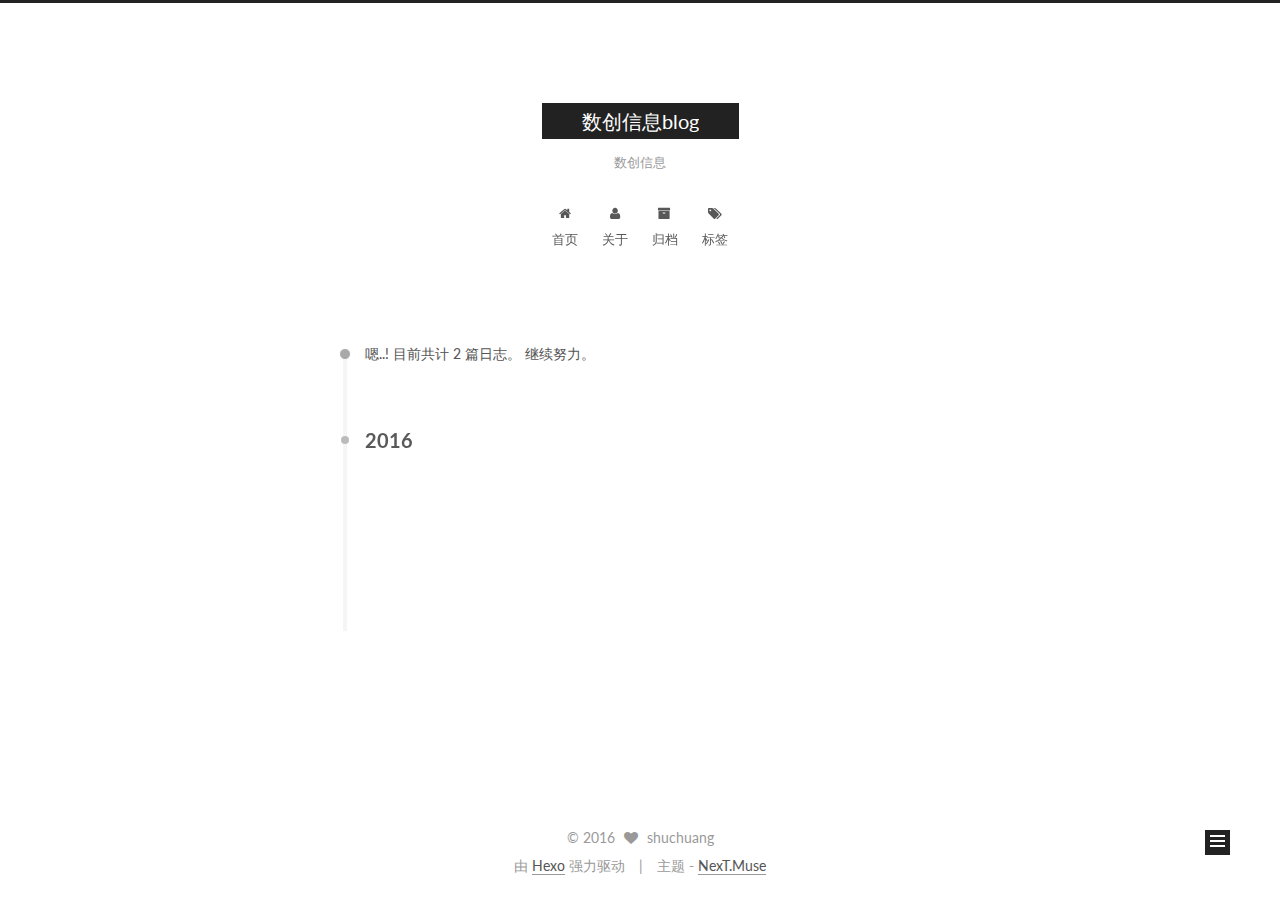
<file: archives/2016/05/index.html>
<!doctype html>



  


<html class="theme-next muse use-motion">
<head>
  <meta charset="UTF-8"/>
<meta http-equiv="X-UA-Compatible" content="IE=edge,chrome=1" />
<meta name="viewport" content="width=device-width, initial-scale=1, maximum-scale=1"/>



<meta http-equiv="Cache-Control" content="no-transform" />
<meta http-equiv="Cache-Control" content="no-siteapp" />












  <link href="/vendors/fancybox/source/jquery.fancybox.css?v=2.1.5" rel="stylesheet" type="text/css"/>




  
  
  
  

  
    
    
  

  

  

  

  

  
    
    
    <link href="//fonts.googleapis.com/css?family=Lato:300,300italic,400,400italic,700,700italic&subset=latin,latin-ext" rel="stylesheet" type="text/css">
  




<link href="/vendors/font-awesome/css/font-awesome.min.css?v=4.4.0" rel="stylesheet" type="text/css" />

<link href="/css/main.css?v=5.0.1" rel="stylesheet" type="text/css" />


  <meta name="keywords" content="Hexo, NexT" />








  <link rel="shortcut icon" type="image/x-icon" href="/favicon.ico?v=5.0.1" />






<meta name="description" content="数创信息的博客">
<meta property="og:type" content="website">
<meta property="og:title" content="数创信息blog">
<meta property="og:url" content="http://blog.shuchuang.com/blog/archives/2016/05/index.html">
<meta property="og:site_name" content="数创信息blog">
<meta property="og:description" content="数创信息的博客">
<meta name="twitter:card" content="summary">
<meta name="twitter:title" content="数创信息blog">
<meta name="twitter:description" content="数创信息的博客">



<script type="text/javascript" id="hexo.configuration">
  var NexT = window.NexT || {};
  var CONFIG = {
    scheme: 'Muse',
    sidebar: {"position":"left","display":"post"},
    fancybox: true,
    motion: true,
    duoshuo: {
      userId: 0,
      author: '博主'
    }
  };
</script>

  <title> 归档 | 数创信息blog </title>
</head>

<body itemscope itemtype="http://schema.org/WebPage" lang="zh-Hans">

  










  
  
    
  

  <div class="container one-collumn sidebar-position-left  page-archive  ">
    <div class="headband"></div>

    <header id="header" class="header" itemscope itemtype="http://schema.org/WPHeader">
      <div class="header-inner"><div class="site-meta ">
  

  <div class="custom-logo-site-title">
    <a href="/"  class="brand" rel="start">
      <span class="logo-line-before"><i></i></span>
      <span class="site-title">数创信息blog</span>
      <span class="logo-line-after"><i></i></span>
    </a>
  </div>
  <p class="site-subtitle">数创信息</p>
</div>

<div class="site-nav-toggle">
  <button>
    <span class="btn-bar"></span>
    <span class="btn-bar"></span>
    <span class="btn-bar"></span>
  </button>
</div>

<nav class="site-nav">
  

  
    <ul id="menu" class="menu">
      
        
        <li class="menu-item menu-item-home">
          <a href="/" rel="section">
            
              <i class="menu-item-icon fa fa-home fa-fw"></i> <br />
            
            首页
          </a>
        </li>
      
        
        <li class="menu-item menu-item-about">
          <a href="/about" rel="section">
            
              <i class="menu-item-icon fa fa-user fa-fw"></i> <br />
            
            关于
          </a>
        </li>
      
        
        <li class="menu-item menu-item-archives">
          <a href="/archives" rel="section">
            
              <i class="menu-item-icon fa fa-archive fa-fw"></i> <br />
            
            归档
          </a>
        </li>
      
        
        <li class="menu-item menu-item-tags">
          <a href="/tags" rel="section">
            
              <i class="menu-item-icon fa fa-tags fa-fw"></i> <br />
            
            标签
          </a>
        </li>
      

      
    </ul>
  

  
</nav>

 </div>
    </header>

    <main id="main" class="main">
      <div class="main-inner">
        <div class="content-wrap">
          <div id="content" class="content">
            

  <section id="posts" class="posts-collapse">
    <span class="archive-move-on"></span>

    <span class="archive-page-counter">
      
      
      
        
      
      嗯..! 目前共计 2 篇日志。 继续努力。
    </span>

    

      
      
      

      
        
        <div class="collection-title">
          <h2 class="archive-year motion-element" id="archive-year-2016">2016</h2>
        </div>
      
      

      

  <article class="post post-type-normal" itemscope itemtype="http://schema.org/Article">
    <header class="post-header">

      <h1 class="post-title">
        
            <a class="post-title-link" href="/2016/05/03/openVPN使用google-authenticator动态验证码登陆/" itemprop="url">
              
                <span itemprop="name">openVPN使用google-authenticator动态验证码登陆</span>
              
            </a>
        
      </h1>

      <div class="post-meta">
        <time class="post-time" itemprop="dateCreated"
              datetime="2016-05-03T17:15:22+08:00"
              content="2016-05-03" >
          05-03
        </time>
      </div>

    </header>
  </article>



    

      
      
      

      
      

      

  <article class="post post-type-normal" itemscope itemtype="http://schema.org/Article">
    <header class="post-header">

      <h1 class="post-title">
        
            <a class="post-title-link" href="/2016/05/03/欢迎使用 Cmd Markdown 编辑阅读器/" itemprop="url">
              
                <span itemprop="name">欢迎使用 Cmd Markdown 编辑阅读器</span>
              
            </a>
        
      </h1>

      <div class="post-meta">
        <time class="post-time" itemprop="dateCreated"
              datetime="2016-05-03T15:49:22+08:00"
              content="2016-05-03" >
          05-03
        </time>
      </div>

    </header>
  </article>



    

  </section>

  



          </div>
          


          

        </div>
        
          
  
  <div class="sidebar-toggle">
    <div class="sidebar-toggle-line-wrap">
      <span class="sidebar-toggle-line sidebar-toggle-line-first"></span>
      <span class="sidebar-toggle-line sidebar-toggle-line-middle"></span>
      <span class="sidebar-toggle-line sidebar-toggle-line-last"></span>
    </div>
  </div>

  <aside id="sidebar" class="sidebar">
    <div class="sidebar-inner">

      

      

      <section class="site-overview sidebar-panel  sidebar-panel-active ">
        <div class="site-author motion-element" itemprop="author" itemscope itemtype="http://schema.org/Person">
          <img class="site-author-image" itemprop="image"
               src="/images/default_avatar.jpg"
               alt="shuchuang" />
          <p class="site-author-name" itemprop="name">shuchuang</p>
          <p class="site-description motion-element" itemprop="description">数创信息的博客</p>
        </div>
        <nav class="site-state motion-element">
          <div class="site-state-item site-state-posts">
            <a href="/archives">
              <span class="site-state-item-count">2</span>
              <span class="site-state-item-name">日志</span>
            </a>
          </div>

          

          
            <div class="site-state-item site-state-tags">
              <a href="/tags">
                <span class="site-state-item-count">5</span>
                <span class="site-state-item-name">标签</span>
              </a>
            </div>
          

        </nav>

        

        <div class="links-of-author motion-element">
          
        </div>

        
        

        
        

      </section>

      

    </div>
  </aside>


        
      </div>
    </main>

    <footer id="footer" class="footer">
      <div class="footer-inner">
        <div class="copyright" >
  
  &copy; 
  <span itemprop="copyrightYear">2016</span>
  <span class="with-love">
    <i class="fa fa-heart"></i>
  </span>
  <span class="author" itemprop="copyrightHolder">shuchuang</span>
</div>

<div class="powered-by">
  由 <a class="theme-link" href="http://hexo.io">Hexo</a> 强力驱动
</div>

<div class="theme-info">
  主题 -
  <a class="theme-link" href="https://github.com/iissnan/hexo-theme-next">
    NexT.Muse
  </a>
</div>

        

        
      </div>
    </footer>

    <div class="back-to-top">
      <i class="fa fa-arrow-up"></i>
    </div>
  </div>

  

<script type="text/javascript">
  if (Object.prototype.toString.call(window.Promise) !== '[object Function]') {
    window.Promise = null;
  }
</script>









  



  
  <script type="text/javascript" src="/vendors/jquery/index.js?v=2.1.3"></script>

  
  <script type="text/javascript" src="/vendors/fastclick/lib/fastclick.min.js?v=1.0.6"></script>

  
  <script type="text/javascript" src="/vendors/jquery_lazyload/jquery.lazyload.js?v=1.9.7"></script>

  
  <script type="text/javascript" src="/vendors/velocity/velocity.min.js?v=1.2.1"></script>

  
  <script type="text/javascript" src="/vendors/velocity/velocity.ui.min.js?v=1.2.1"></script>

  
  <script type="text/javascript" src="/vendors/fancybox/source/jquery.fancybox.pack.js?v=2.1.5"></script>


  


  <script type="text/javascript" src="/js/src/utils.js?v=5.0.1"></script>

  <script type="text/javascript" src="/js/src/motion.js?v=5.0.1"></script>



  
  

  
  
    <script type="text/javascript" id="motion.page.archive">
      $('.archive-year').velocity('transition.slideLeftIn');
    </script>
  


  


  <script type="text/javascript" src="/js/src/bootstrap.js?v=5.0.1"></script>



  



  



  
  
  

  

  

</body>
</html>
</file>
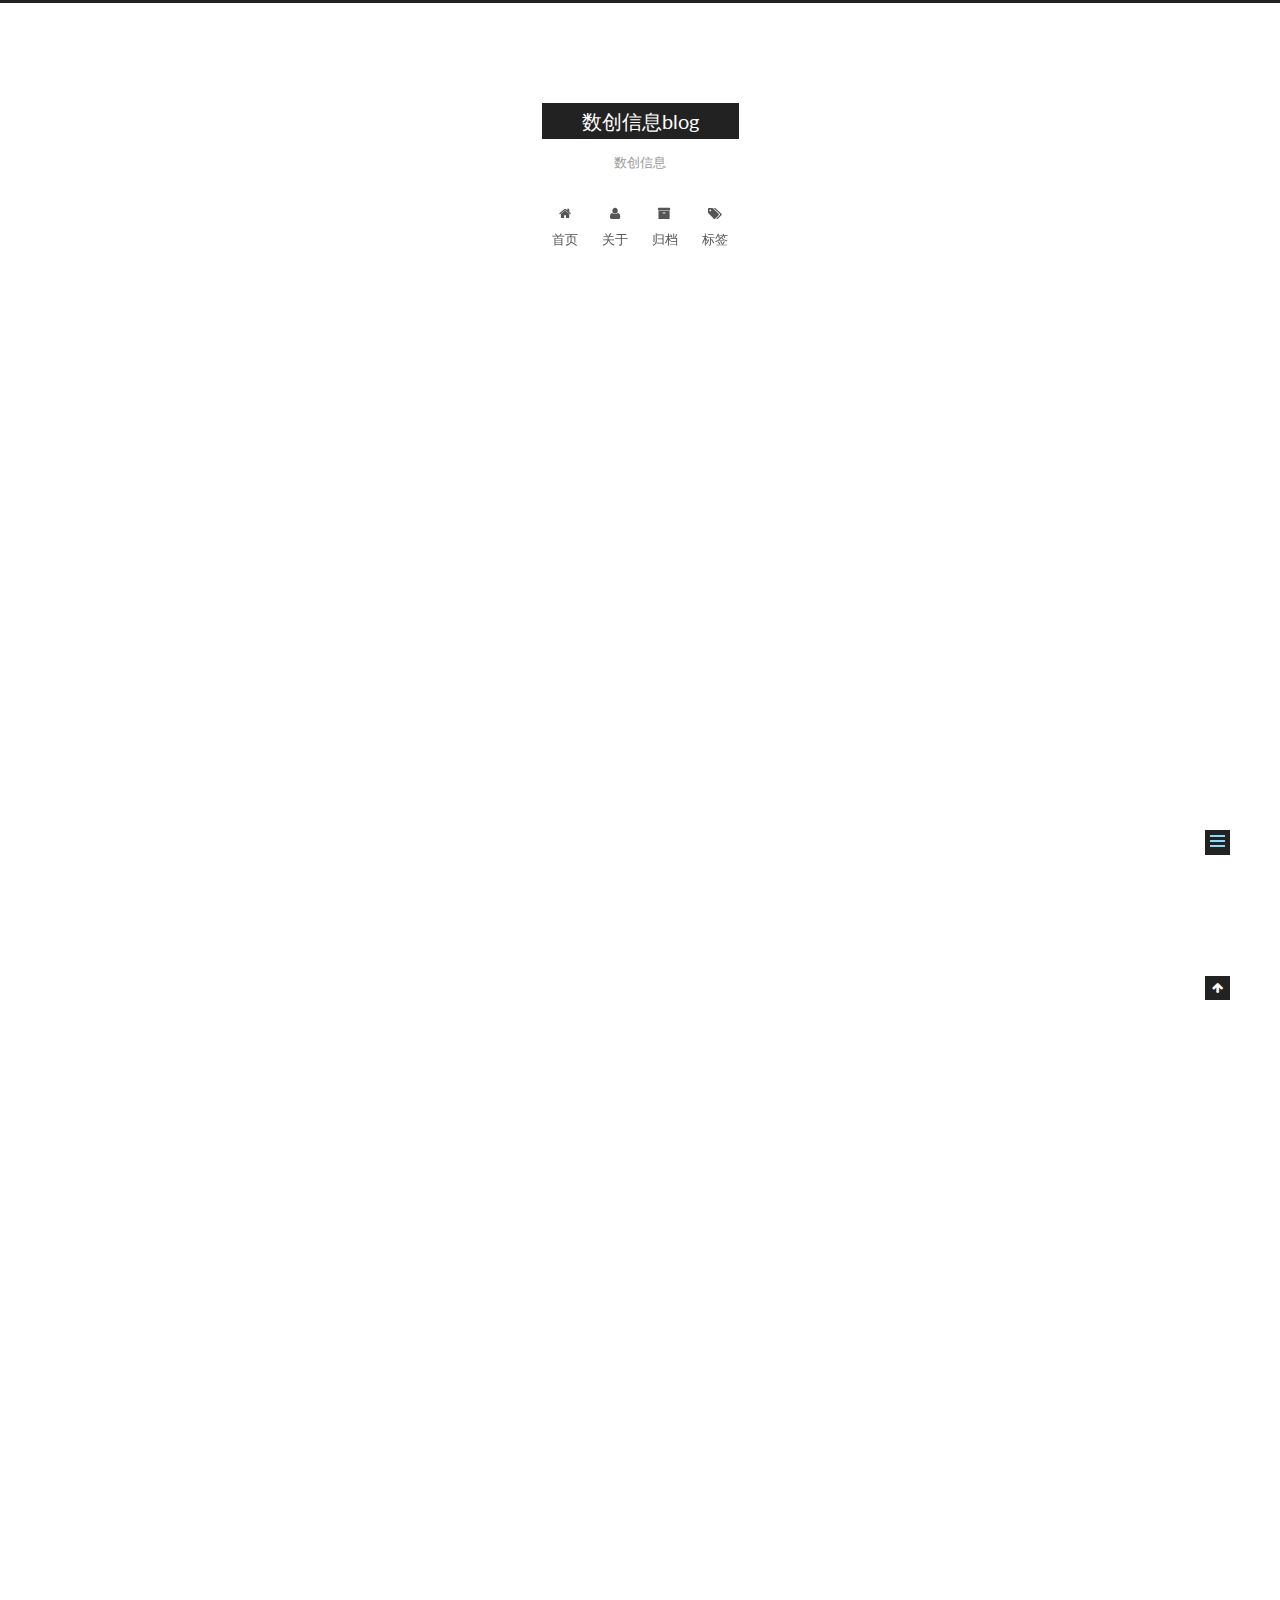
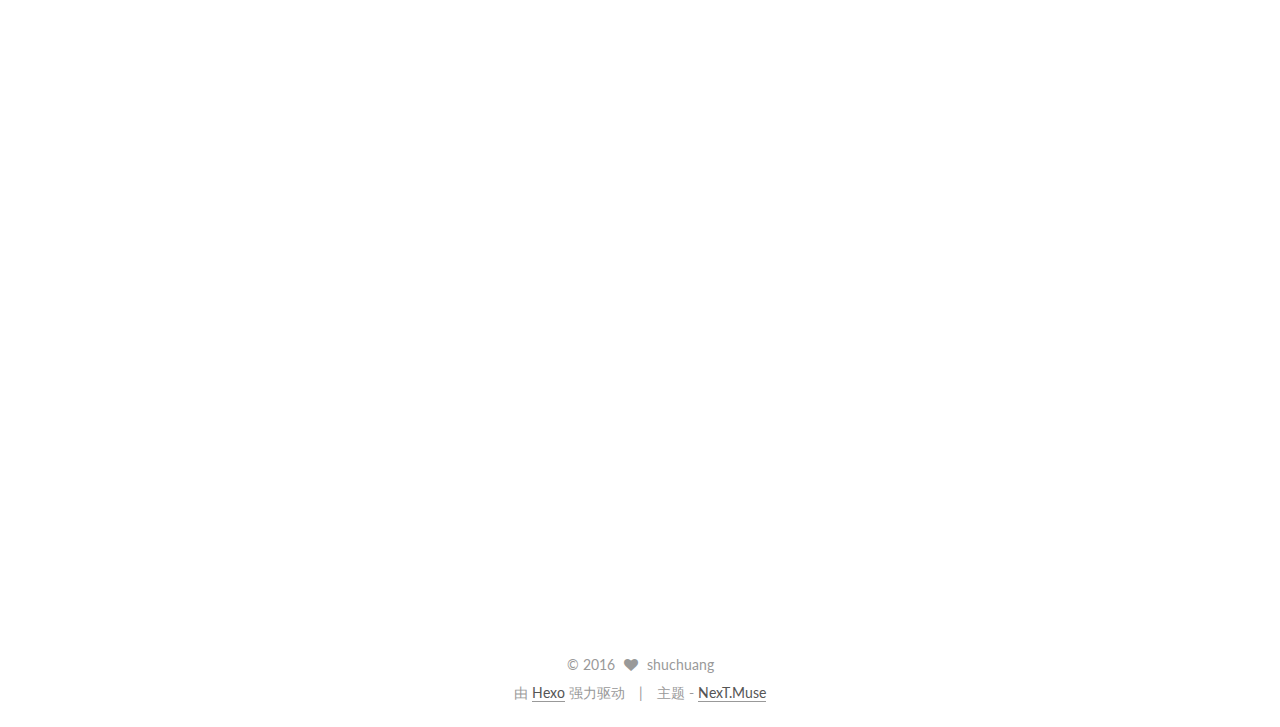
<file: 2016/05/03/openVPN使用google-authenticator动态验证码登陆/index.html>
<!doctype html>



  


<html class="theme-next muse use-motion">
<head>
  <meta charset="UTF-8"/>
<meta http-equiv="X-UA-Compatible" content="IE=edge,chrome=1" />
<meta name="viewport" content="width=device-width, initial-scale=1, maximum-scale=1"/>



<meta http-equiv="Cache-Control" content="no-transform" />
<meta http-equiv="Cache-Control" content="no-siteapp" />












  <link href="/vendors/fancybox/source/jquery.fancybox.css?v=2.1.5" rel="stylesheet" type="text/css"/>




  
  
  
  

  
    
    
  

  

  

  

  

  
    
    
    <link href="//fonts.googleapis.com/css?family=Lato:300,300italic,400,400italic,700,700italic&subset=latin,latin-ext" rel="stylesheet" type="text/css">
  




<link href="/vendors/font-awesome/css/font-awesome.min.css?v=4.4.0" rel="stylesheet" type="text/css" />

<link href="/css/main.css?v=5.0.1" rel="stylesheet" type="text/css" />


  <meta name="keywords" content="openvpn," />








  <link rel="shortcut icon" type="image/x-icon" href="/favicon.ico?v=5.0.1" />






<meta name="description" content="openVPN使用google-authenticator动态验证码登陆
安装openvpn（建议用centos 7 或 ubuntu 14 ）1依赖包：yum install libpng-devel libpng pam-devel pam –y
1. 安装openVPN参考：http://www.vpnsg.com/faq/56.html
2. 创建验证文件，加入内容。vim /etc/pa">
<meta property="og:type" content="article">
<meta property="og:title" content="openVPN使用google-authenticator动态验证码登陆">
<meta property="og:url" content="http://blog.shuchuang.com/blog/2016/05/03/openVPN使用google-authenticator动态验证码登陆/index.html">
<meta property="og:site_name" content="数创信息blog">
<meta property="og:description" content="openVPN使用google-authenticator动态验证码登陆
安装openvpn（建议用centos 7 或 ubuntu 14 ）1依赖包：yum install libpng-devel libpng pam-devel pam –y
1. 安装openVPN参考：http://www.vpnsg.com/faq/56.html
2. 创建验证文件，加入内容。vim /etc/pa">
<meta property="og:updated_time" content="2016-05-05T01:51:11.395Z">
<meta name="twitter:card" content="summary">
<meta name="twitter:title" content="openVPN使用google-authenticator动态验证码登陆">
<meta name="twitter:description" content="openVPN使用google-authenticator动态验证码登陆
安装openvpn（建议用centos 7 或 ubuntu 14 ）1依赖包：yum install libpng-devel libpng pam-devel pam –y
1. 安装openVPN参考：http://www.vpnsg.com/faq/56.html
2. 创建验证文件，加入内容。vim /etc/pa">



<script type="text/javascript" id="hexo.configuration">
  var NexT = window.NexT || {};
  var CONFIG = {
    scheme: 'Muse',
    sidebar: {"position":"left","display":"post"},
    fancybox: true,
    motion: true,
    duoshuo: {
      userId: 0,
      author: '博主'
    }
  };
</script>

  <title> openVPN使用google-authenticator动态验证码登陆 | 数创信息blog </title>
</head>

<body itemscope itemtype="http://schema.org/WebPage" lang="zh-Hans">

  










  
  
    
  

  <div class="container one-collumn sidebar-position-left page-post-detail ">
    <div class="headband"></div>

    <header id="header" class="header" itemscope itemtype="http://schema.org/WPHeader">
      <div class="header-inner"><div class="site-meta ">
  

  <div class="custom-logo-site-title">
    <a href="/"  class="brand" rel="start">
      <span class="logo-line-before"><i></i></span>
      <span class="site-title">数创信息blog</span>
      <span class="logo-line-after"><i></i></span>
    </a>
  </div>
  <p class="site-subtitle">数创信息</p>
</div>

<div class="site-nav-toggle">
  <button>
    <span class="btn-bar"></span>
    <span class="btn-bar"></span>
    <span class="btn-bar"></span>
  </button>
</div>

<nav class="site-nav">
  

  
    <ul id="menu" class="menu">
      
        
        <li class="menu-item menu-item-home">
          <a href="/" rel="section">
            
              <i class="menu-item-icon fa fa-home fa-fw"></i> <br />
            
            首页
          </a>
        </li>
      
        
        <li class="menu-item menu-item-about">
          <a href="/about" rel="section">
            
              <i class="menu-item-icon fa fa-user fa-fw"></i> <br />
            
            关于
          </a>
        </li>
      
        
        <li class="menu-item menu-item-archives">
          <a href="/archives" rel="section">
            
              <i class="menu-item-icon fa fa-archive fa-fw"></i> <br />
            
            归档
          </a>
        </li>
      
        
        <li class="menu-item menu-item-tags">
          <a href="/tags" rel="section">
            
              <i class="menu-item-icon fa fa-tags fa-fw"></i> <br />
            
            标签
          </a>
        </li>
      

      
    </ul>
  

  
</nav>

 </div>
    </header>

    <main id="main" class="main">
      <div class="main-inner">
        <div class="content-wrap">
          <div id="content" class="content">
            

  <div id="posts" class="posts-expand">
    

  
  

  
  
  

  <article class="post post-type-normal " itemscope itemtype="http://schema.org/Article">

    
      <header class="post-header">

        
        
          <h1 class="post-title" itemprop="name headline">
            
            
              
                openVPN使用google-authenticator动态验证码登陆
              
            
          </h1>
        

        <div class="post-meta">
          <span class="post-time">
            <span class="post-meta-item-icon">
              <i class="fa fa-calendar-o"></i>
            </span>
            <span class="post-meta-item-text">发表于</span>
            <time itemprop="dateCreated" datetime="2016-05-03T17:15:22+08:00" content="2016-05-03">
              2016-05-03
            </time>
          </span>

          

          
            
          

          

          
          

          
        </div>
      </header>
    


    <div class="post-body" itemprop="articleBody">

      
      

      
        <h1 id="openVPN使用google-authenticator动态验证码登陆"><a href="#openVPN使用google-authenticator动态验证码登陆" class="headerlink" title="openVPN使用google-authenticator动态验证码登陆"></a>openVPN使用google-authenticator动态验证码登陆</h1><hr>
<h2 id="安装openvpn"><a href="#安装openvpn" class="headerlink" title="安装openvpn"></a>安装openvpn</h2><p>（建议用centos 7 或 ubuntu 14 ）<br><figure class="highlight python"><table><tr><td class="gutter"><pre><span class="line">1</span><br></pre></td><td class="code"><pre><span class="line">依赖包：yum install libpng-devel libpng pam-devel pam –y</span><br></pre></td></tr></table></figure></p>
<h3 id="1-安装openVPN"><a href="#1-安装openVPN" class="headerlink" title="1. 安装openVPN"></a>1. 安装openVPN</h3><p>参考：<a href="http://www.vpnsg.com/faq/56.html" target="_blank" rel="external">http://www.vpnsg.com/faq/56.html</a></p>
<h3 id="2-创建验证文件，加入内容。"><a href="#2-创建验证文件，加入内容。" class="headerlink" title="2. 创建验证文件，加入内容。"></a>2. 创建验证文件，加入内容。</h3><p>vim /etc/pam.d/openvpn<br><figure class="highlight python"><table><tr><td class="gutter"><pre><span class="line">1</span><br><span class="line">2</span><br><span class="line">3</span><br><span class="line">4</span><br><span class="line">5</span><br></pre></td><td class="code"><pre><span class="line">auth [user_unknown=ignore success=ok ignore=ignore default=bad] pam_securetty.so</span><br><span class="line">auth sufficient pam_google_authenticator.so</span><br><span class="line">auth include system-auth</span><br><span class="line">account include system-auth</span><br><span class="line">password include system-auth</span><br></pre></td></tr></table></figure></p>
<h3 id="3-安装google-authenticator验证服务："><a href="#3-安装google-authenticator验证服务：" class="headerlink" title="3. 安装google-authenticator验证服务："></a>3. 安装google-authenticator验证服务：</h3><figure class="highlight python"><table><tr><td class="gutter"><pre><span class="line">1</span><br><span class="line">2</span><br><span class="line">3</span><br><span class="line">4</span><br><span class="line">5</span><br><span class="line">6</span><br><span class="line">7</span><br></pre></td><td class="code"><pre><span class="line">wget http://fukuchi.org/works/qrencode/qrencode<span class="number">-3.4</span><span class="number">.1</span>.tar.gz</span><br><span class="line">tar -zxf qrencode<span class="number">-3.4</span><span class="number">.1</span>.tar.gz</span><br><span class="line">cd qrencode<span class="number">-3.4</span><span class="number">.1</span></span><br><span class="line">./configure –prefix=/usr &amp;&amp; make &amp;&amp; make install</span><br><span class="line">tar -jxf libpam-google-authenticator<span class="number">-1.0</span>-source.tar.bz2</span><br><span class="line">cd libpam-google-authenticator<span class="number">-1.0</span></span><br><span class="line">make &amp;&amp; make install</span><br></pre></td></tr></table></figure>
<h3 id="4-修改openVPN配置文件"><a href="#4-修改openVPN配置文件" class="headerlink" title="4. 修改openVPN配置文件"></a>4. 修改openVPN配置文件</h3><figure class="highlight python"><table><tr><td class="gutter"><pre><span class="line">1</span><br><span class="line">2</span><br></pre></td><td class="code"><pre><span class="line">vim /usr/local/openvpn/etc/server.conf</span><br><span class="line">plugin /usr/local/openvpn/etc/openvpn-auth-pam.so openvpn</span><br></pre></td></tr></table></figure>
<h3 id="5-重启openVPN"><a href="#5-重启openVPN" class="headerlink" title="5. 重启openVPN"></a>5. 重启openVPN</h3><figure class="highlight python"><table><tr><td class="gutter"><pre><span class="line">1</span><br></pre></td><td class="code"><pre><span class="line">etc/init.d/openvpn restart</span><br></pre></td></tr></table></figure>
<h3 id="6-添加系统用户，创建动态验证。"><a href="#6-添加系统用户，创建动态验证。" class="headerlink" title="6. 添加系统用户，创建动态验证。"></a>6. 添加系统用户，创建动态验证。</h3><figure class="highlight python"><table><tr><td class="gutter"><pre><span class="line">1</span><br><span class="line">2</span><br><span class="line">3</span><br><span class="line">4</span><br></pre></td><td class="code"><pre><span class="line">useradd test</span><br><span class="line">su - test</span><br><span class="line">google-authenticator <span class="comment">#都按y即可，需要安装google-authenticator的手机app，扫描二维码获得动态密码。</span></span><br><span class="line">usermod zhaiguosheng -s /sbin/nologin <span class="comment">#用root将用户改为不可登录。</span></span><br></pre></td></tr></table></figure>
<h3 id="连接openVPN测试，用户是系统用户，密码是动态码"><a href="#连接openVPN测试，用户是系统用户，密码是动态码" class="headerlink" title="连接openVPN测试，用户是系统用户，密码是动态码"></a>连接openVPN测试，用户是系统用户，密码是动态码</h3>
      
    </div>
    
    <div>
      
        
      
    </div>

    <div>
      
        
      
    </div>

    <footer class="post-footer">
      
        <div class="post-tags">
          
            <a href="/tags/openvpn/" rel="tag">#openvpn</a>
          
        </div>
      

      
        <div class="post-nav">
          <div class="post-nav-next post-nav-item">
            
              <a href="/2016/05/03/欢迎使用 Cmd Markdown 编辑阅读器/" rel="next" title="欢迎使用 Cmd Markdown 编辑阅读器">
                <i class="fa fa-chevron-left"></i> 欢迎使用 Cmd Markdown 编辑阅读器
              </a>
            
          </div>

          <div class="post-nav-prev post-nav-item">
            
          </div>
        </div>
      

      
      
    </footer>
  </article>



    <div class="post-spread">
      
    </div>
  </div>


          </div>
          


          
  <div class="comments" id="comments">
    
  </div>


        </div>
        
          
  
  <div class="sidebar-toggle">
    <div class="sidebar-toggle-line-wrap">
      <span class="sidebar-toggle-line sidebar-toggle-line-first"></span>
      <span class="sidebar-toggle-line sidebar-toggle-line-middle"></span>
      <span class="sidebar-toggle-line sidebar-toggle-line-last"></span>
    </div>
  </div>

  <aside id="sidebar" class="sidebar">
    <div class="sidebar-inner">

      

      
        <ul class="sidebar-nav motion-element">
          <li class="sidebar-nav-toc sidebar-nav-active" data-target="post-toc-wrap" >
            文章目录
          </li>
          <li class="sidebar-nav-overview" data-target="site-overview">
            站点概览
          </li>
        </ul>
      

      <section class="site-overview sidebar-panel ">
        <div class="site-author motion-element" itemprop="author" itemscope itemtype="http://schema.org/Person">
          <img class="site-author-image" itemprop="image"
               src="/images/default_avatar.jpg"
               alt="shuchuang" />
          <p class="site-author-name" itemprop="name">shuchuang</p>
          <p class="site-description motion-element" itemprop="description">数创信息的博客</p>
        </div>
        <nav class="site-state motion-element">
          <div class="site-state-item site-state-posts">
            <a href="/archives">
              <span class="site-state-item-count">2</span>
              <span class="site-state-item-name">日志</span>
            </a>
          </div>

          

          
            <div class="site-state-item site-state-tags">
              <a href="/tags">
                <span class="site-state-item-count">5</span>
                <span class="site-state-item-name">标签</span>
              </a>
            </div>
          

        </nav>

        

        <div class="links-of-author motion-element">
          
        </div>

        
        

        
        

      </section>

      
        <section class="post-toc-wrap motion-element sidebar-panel sidebar-panel-active">
          <div class="post-toc">
            
              
            
            
              <div class="post-toc-content"><ol class="nav"><li class="nav-item nav-level-1"><a class="nav-link" href="#openVPN使用google-authenticator动态验证码登陆"><span class="nav-number">1.</span> <span class="nav-text">openVPN使用google-authenticator动态验证码登陆</span></a><ol class="nav-child"><li class="nav-item nav-level-2"><a class="nav-link" href="#安装openvpn"><span class="nav-number">1.1.</span> <span class="nav-text">安装openvpn</span></a><ol class="nav-child"><li class="nav-item nav-level-3"><a class="nav-link" href="#1-安装openVPN"><span class="nav-number">1.1.1.</span> <span class="nav-text">1. 安装openVPN</span></a></li><li class="nav-item nav-level-3"><a class="nav-link" href="#2-创建验证文件，加入内容。"><span class="nav-number">1.1.2.</span> <span class="nav-text">2. 创建验证文件，加入内容。</span></a></li><li class="nav-item nav-level-3"><a class="nav-link" href="#3-安装google-authenticator验证服务："><span class="nav-number">1.1.3.</span> <span class="nav-text">3. 安装google-authenticator验证服务：</span></a></li><li class="nav-item nav-level-3"><a class="nav-link" href="#4-修改openVPN配置文件"><span class="nav-number">1.1.4.</span> <span class="nav-text">4. 修改openVPN配置文件</span></a></li><li class="nav-item nav-level-3"><a class="nav-link" href="#5-重启openVPN"><span class="nav-number">1.1.5.</span> <span class="nav-text">5. 重启openVPN</span></a></li><li class="nav-item nav-level-3"><a class="nav-link" href="#6-添加系统用户，创建动态验证。"><span class="nav-number">1.1.6.</span> <span class="nav-text">6. 添加系统用户，创建动态验证。</span></a></li><li class="nav-item nav-level-3"><a class="nav-link" href="#连接openVPN测试，用户是系统用户，密码是动态码"><span class="nav-number">1.1.7.</span> <span class="nav-text">连接openVPN测试，用户是系统用户，密码是动态码</span></a></li></ol></li></ol></li></ol></div>
            
          </div>
        </section>
      

    </div>
  </aside>


        
      </div>
    </main>

    <footer id="footer" class="footer">
      <div class="footer-inner">
        <div class="copyright" >
  
  &copy; 
  <span itemprop="copyrightYear">2016</span>
  <span class="with-love">
    <i class="fa fa-heart"></i>
  </span>
  <span class="author" itemprop="copyrightHolder">shuchuang</span>
</div>

<div class="powered-by">
  由 <a class="theme-link" href="http://hexo.io">Hexo</a> 强力驱动
</div>

<div class="theme-info">
  主题 -
  <a class="theme-link" href="https://github.com/iissnan/hexo-theme-next">
    NexT.Muse
  </a>
</div>

        

        
      </div>
    </footer>

    <div class="back-to-top">
      <i class="fa fa-arrow-up"></i>
    </div>
  </div>

  

<script type="text/javascript">
  if (Object.prototype.toString.call(window.Promise) !== '[object Function]') {
    window.Promise = null;
  }
</script>









  



  
  <script type="text/javascript" src="/vendors/jquery/index.js?v=2.1.3"></script>

  
  <script type="text/javascript" src="/vendors/fastclick/lib/fastclick.min.js?v=1.0.6"></script>

  
  <script type="text/javascript" src="/vendors/jquery_lazyload/jquery.lazyload.js?v=1.9.7"></script>

  
  <script type="text/javascript" src="/vendors/velocity/velocity.min.js?v=1.2.1"></script>

  
  <script type="text/javascript" src="/vendors/velocity/velocity.ui.min.js?v=1.2.1"></script>

  
  <script type="text/javascript" src="/vendors/fancybox/source/jquery.fancybox.pack.js?v=2.1.5"></script>


  


  <script type="text/javascript" src="/js/src/utils.js?v=5.0.1"></script>

  <script type="text/javascript" src="/js/src/motion.js?v=5.0.1"></script>



  
  

  
  <script type="text/javascript" src="/js/src/scrollspy.js?v=5.0.1"></script>
<script type="text/javascript" src="/js/src/post-details.js?v=5.0.1"></script>



  


  <script type="text/javascript" src="/js/src/bootstrap.js?v=5.0.1"></script>



  



  



  
  
  

  

  

</body>
</html>
</file>
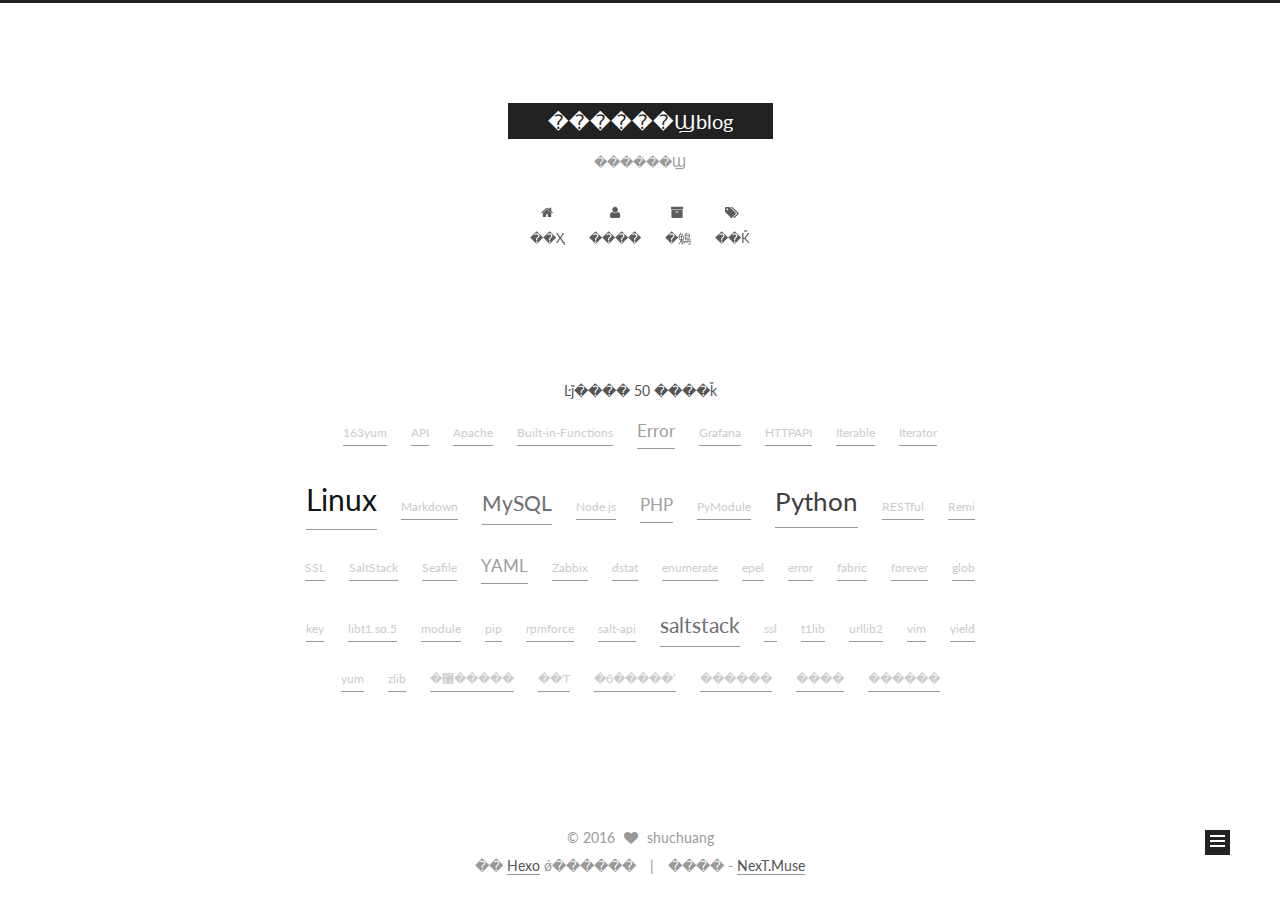
<file: tags/index - 副本.html>
<!doctype html>



  


<html class="theme-next muse use-motion">
<head>
  <meta charset="UTF-8"/>
<meta http-equiv="X-UA-Compatible" content="IE=edge,chrome=1" />
<meta name="viewport" content="width=device-width, initial-scale=1, maximum-scale=1"/>



<meta http-equiv="Cache-Control" content="no-transform" />
<meta http-equiv="Cache-Control" content="no-siteapp" />












  <link href="/vendors/fancybox/source/jquery.fancybox.css?v=2.1.5" rel="stylesheet" type="text/css"/>




  
  
  
  

  
    
    
  

  

  

  

  

  
    
    
    <link href="//fonts.googleapis.com/css?family=Lato:300,300italic,400,400italic,700,700italic&subset=latin,latin-ext" rel="stylesheet" type="text/css">
  




<link href="/vendors/font-awesome/css/font-awesome.min.css?v=4.4.0" rel="stylesheet" type="text/css" />

<link href="/css/main.css?v=5.0.1" rel="stylesheet" type="text/css" />


  <meta name="keywords" content="Hexo, NexT" />








  <link rel="shortcut icon" type="image/x-icon" href="/favicon.ico?v=5.0.1" />






<meta name="description" content="������Ϣ�Ĳ���">
<meta property="og:type" content="website">
<meta property="og:title" content="������Ϣblog">
<meta property="og:url" content="http://blog.shuchuang.com/blog/tags/Linux/index.html">
<meta property="og:site_name" content="������Ϣblog">
<meta property="og:description" content="������Ϣ�Ĳ���">
<meta name="twitter:card" content="summary">
<meta name="twitter:title" content="������Ϣblog">
<meta name="twitter:description" content="������Ϣ�Ĳ���">



<script type="text/javascript" id="hexo.configuration">
  var NexT = window.NexT || {};
  var CONFIG = {
    scheme: 'Muse',
    sidebar: {"position":"left","display":"post"},
    fancybox: true,
    motion: true,
    duoshuo: {
      userId: 0,
      author: '����'
    }
  };
</script>

  <title> ��ǩ: Linux | ������Ϣblog </title>
</head>

<body itemscope itemtype="http://schema.org/WebPage" lang="zh-Hans">

  










  
  
    
  

  <div class="container one-collumn sidebar-position-left  ">
    <div class="headband"></div>

    <header id="header" class="header" itemscope itemtype="http://schema.org/WPHeader">
      <div class="header-inner"><div class="site-meta ">
  

  <div class="custom-logo-site-title">
    <a href="/"  class="brand" rel="start">
      <span class="logo-line-before"><i></i></span>
      <span class="site-title">������Ϣblog</span>
      <span class="logo-line-after"><i></i></span>
    </a>
  </div>
  <p class="site-subtitle">������Ϣ</p>
</div>

<div class="site-nav-toggle">
  <button>
    <span class="btn-bar"></span>
    <span class="btn-bar"></span>
    <span class="btn-bar"></span>
  </button>
</div>

<nav class="site-nav">
  

  
    <ul id="menu" class="menu">
      
        
        <li class="menu-item menu-item-home">
          <a href="/" rel="section">
            
              <i class="menu-item-icon fa fa-home fa-fw"></i> <br />
            
            ��ҳ
          </a>
        </li>
      
        
        <li class="menu-item menu-item-about">
          <a href="/about" rel="section">
            
              <i class="menu-item-icon fa fa-user fa-fw"></i> <br />
            
            ����
          </a>
        </li>
      
        
        <li class="menu-item menu-item-archives">
          <a href="/archives" rel="section">
            
              <i class="menu-item-icon fa fa-archive fa-fw"></i> <br />
            
            �鵵
          </a>
        </li>
      
        
        <li class="menu-item menu-item-tags">
          <a href="/tags" rel="section">
            
              <i class="menu-item-icon fa fa-tags fa-fw"></i> <br />
            
            ��ǩ
          </a>
        </li>
      

      
    </ul>
  

  
</nav>

 </div>
    </header>

    <main id="main" class="main">
      <div class="main-inner">
        <div id="content" class="content">
          

  <div id="posts" class="posts-expand">
    
    
      <div class="tag-cloud">
        <div class="tag-cloud-title">
            Ŀǰ���� 50 ����ǩ
        </div>
        <div class="tag-cloud-tags">
          <a href="/tags/163yum/" style="font-size: 12px; color: #ccc">163yum</a> <a href="/tags/API/" style="font-size: 12px; color: #ccc">API</a> <a href="/tags/Apache/" style="font-size: 12px; color: #ccc">Apache</a> <a href="/tags/Built-in-Functions/" style="font-size: 12px; color: #ccc">Built-in-Functions</a> <a href="/tags/Error/" style="font-size: 16.5px; color: #9d9d9d">Error</a> <a href="/tags/Grafana/" style="font-size: 12px; color: #ccc">Grafana</a> <a href="/tags/HTTPAPI/" style="font-size: 12px; color: #ccc">HTTPAPI</a> <a href="/tags/Iterable/" style="font-size: 12px; color: #ccc">Iterable</a> <a href="/tags/Iterator/" style="font-size: 12px; color: #ccc">Iterator</a> <a href="/tags/Linux/" style="font-size: 30px; color: #111">Linux</a> <a href="/tags/Markdown/" style="font-size: 12px; color: #ccc">Markdown</a> <a href="/tags/MySQL/" style="font-size: 21px; color: #6f6f6f">MySQL</a> <a href="/tags/Node-js/" style="font-size: 12px; color: #ccc">Node.js</a> <a href="/tags/PHP/" style="font-size: 16.5px; color: #9d9d9d">PHP</a> <a href="/tags/PyModule/" style="font-size: 12px; color: #ccc">PyModule</a> <a href="/tags/Python/" style="font-size: 25.5px; color: #404040">Python</a> <a href="/tags/RESTful/" style="font-size: 12px; color: #ccc">RESTful</a> <a href="/tags/Remi/" style="font-size: 12px; color: #ccc">Remi</a> <a href="/tags/SSL/" style="font-size: 12px; color: #ccc">SSL</a> <a href="/tags/SaltStack/" style="font-size: 12px; color: #ccc">SaltStack</a> <a href="/tags/Seafile/" style="font-size: 12px; color: #ccc">Seafile</a> <a href="/tags/YAML/" style="font-size: 16.5px; color: #9d9d9d">YAML</a> <a href="/tags/Zabbix/" style="font-size: 12px; color: #ccc">Zabbix</a> <a href="/tags/dstat/" style="font-size: 12px; color: #ccc">dstat</a> <a href="/tags/enumerate/" style="font-size: 12px; color: #ccc">enumerate</a> <a href="/tags/epel/" style="font-size: 12px; color: #ccc">epel</a> <a href="/tags/error/" style="font-size: 12px; color: #ccc">error</a> <a href="/tags/fabric/" style="font-size: 12px; color: #ccc">fabric</a> <a href="/tags/forever/" style="font-size: 12px; color: #ccc">forever</a> <a href="/tags/glob/" style="font-size: 12px; color: #ccc">glob</a> <a href="/tags/key/" style="font-size: 12px; color: #ccc">key</a> <a href="/tags/libt1-so-5/" style="font-size: 12px; color: #ccc">libt1.so.5</a> <a href="/tags/module/" style="font-size: 12px; color: #ccc">module</a> <a href="/tags/pip/" style="font-size: 12px; color: #ccc">pip</a> <a href="/tags/rpmforce/" style="font-size: 12px; color: #ccc">rpmforce</a> <a href="/tags/salt-api/" style="font-size: 12px; color: #ccc">salt-api</a> <a href="/tags/saltstack/" style="font-size: 21px; color: #6f6f6f">saltstack</a> <a href="/tags/ssl/" style="font-size: 12px; color: #ccc">ssl</a> <a href="/tags/t1lib/" style="font-size: 12px; color: #ccc">t1lib</a> <a href="/tags/urllib2/" style="font-size: 12px; color: #ccc">urllib2</a> <a href="/tags/vim/" style="font-size: 12px; color: #ccc">vim</a> <a href="/tags/yield/" style="font-size: 12px; color: #ccc">yield</a> <a href="/tags/yum/" style="font-size: 12px; color: #ccc">yum</a> <a href="/tags/zlib/" style="font-size: 12px; color: #ccc">zlib</a> <a href="/tags/�޸�����/" style="font-size: 12px; color: #ccc">�޸�����</a> <a href="/tags/��Ƭ/" style="font-size: 12px; color: #ccc">��Ƭ</a> <a href="/tags/�б�����ʽ/" style="font-size: 12px; color: #ccc">�б�����ʽ</a> <a href="/tags/������/" style="font-size: 12px; color: #ccc">������</a> <a href="/tags/����/" style="font-size: 12px; color: #ccc">����</a> <a href="/tags/������/" style="font-size: 12px; color: #ccc">������</a>
        </div>
      </div>
    
  </div>


        </div>

        


        
  <div class="comments" id="comments">
    
  </div>


      </div>

  
 <div class="sidebar-toggle">
    <div class="sidebar-toggle-line-wrap">
      <span class="sidebar-toggle-line sidebar-toggle-line-first"></span>
      <span class="sidebar-toggle-line sidebar-toggle-line-middle"></span>
      <span class="sidebar-toggle-line sidebar-toggle-line-last"></span>
    </div>
  </div>

  <aside id="sidebar" class="sidebar">
    <div class="sidebar-inner">

      

      

      <section class="site-overview sidebar-panel  sidebar-panel-active ">
        <div class="site-author motion-element" itemprop="author" itemscope itemtype="http://schema.org/Person">
          <img class="site-author-image" itemprop="image"
               src="/images/default_avatar.jpg"
               alt="shuchuang" />
          <p class="site-author-name" itemprop="name">shuchuang</p>
          <p class="site-description motion-element" itemprop="description">������Ϣ�Ĳ���</p>
        </div>
        <nav class="site-state motion-element">
          <div class="site-state-item site-state-posts">
            <a href="/archives">
              <span class="site-state-item-count">2</span>
              <span class="site-state-item-name">��־</span>
            </a>
          </div>

          

          
            <div class="site-state-item site-state-tags">
              <a href="/tags">
                <span class="site-state-item-count">1</span>
                <span class="site-state-item-name">��ǩ</span>
              </a>
            </div>
          

        </nav>

        

        <div class="links-of-author motion-element">
          
        </div>

        
        

        
        

      </section>

      

    </div>
  </aside>


        
      </div>
    </main>

    <footer id="footer" class="footer">
      <div class="footer-inner">
        <div class="copyright" >
  
  &copy; 
  <span itemprop="copyrightYear">2016</span>
  <span class="with-love">
    <i class="fa fa-heart"></i>
  </span>
  <span class="author" itemprop="copyrightHolder">shuchuang</span>
</div>

<div class="powered-by">
  �� <a class="theme-link" href="http://hexo.io">Hexo</a> ǿ������
</div>

<div class="theme-info">
  ���� -
  <a class="theme-link" href="https://github.com/iissnan/hexo-theme-next">
    NexT.Muse
  </a>
</div>

        

        
      </div>
    </footer>

    <div class="back-to-top">
      <i class="fa fa-arrow-up"></i>
    </div>
  </div>

  

<script type="text/javascript">
  if (Object.prototype.toString.call(window.Promise) !== '[object Function]') {
    window.Promise = null;
  }
</script>


  <script type="text/javascript" src="/vendors/jquery/index.js?v=2.1.3"></script>

  
  <script type="text/javascript" src="/vendors/fastclick/lib/fastclick.min.js?v=1.0.6"></script>

  
  <script type="text/javascript" src="/vendors/jquery_lazyload/jquery.lazyload.js?v=1.9.7"></script>

  
  <script type="text/javascript" src="/vendors/velocity/velocity.min.js?v=1.2.1"></script>

  
  <script type="text/javascript" src="/vendors/velocity/velocity.ui.min.js?v=1.2.1"></script>

  
  <script type="text/javascript" src="/vendors/fancybox/source/jquery.fancybox.pack.js?v=2.1.5"></script>


  <script type="text/javascript" src="/js/src/utils.js?v=5.0.1"></script>

  <script type="text/javascript" src="/js/src/motion.js?v=5.0.1"></script>



  <script type="text/javascript" src="/js/src/bootstrap.js?v=5.0.1"></script>



</body>
</html>
</file>
<file: css/main.css>
/* normalize.css v3.0.2 | MIT License | git.io/normalize */
html {
  font-family: sans-serif; /* 1 */
  -ms-text-size-adjust: 100%; /* 2 */
  -webkit-text-size-adjust: 100%; /* 2 */
}
body {
  margin: 0;
}
article,
aside,
details,
figcaption,
figure,
footer,
header,
hgroup,
main,
menu,
nav,
section,
summary {
  display: block;
}
audio,
canvas,
progress,
video {
  display: inline-block; /* 1 */
  vertical-align: baseline; /* 2 */
}
audio:not([controls]) {
  display: none;
  height: 0;
}
[hidden],
template {
  display: none;
}
a {
  background-color: transparent;
}
a:active,
a:hover {
  outline: 0;
}
abbr[title] {
  border-bottom: 1px dotted;
}
b,
strong {
  font-weight: bold;
}
dfn {
  font-style: italic;
}
h1 {
  font-size: 2em;
  margin: 0.67em 0;
}
mark {
  background: #ff0;
  color: #000;
}
small {
  font-size: 80%;
}
sub,
sup {
  font-size: 75%;
  line-height: 0;
  position: relative;
  vertical-align: baseline;
}
sup {
  top: -0.5em;
}
sub {
  bottom: -0.25em;
}
img {
  border: 0;
}
svg:not(:root) {
  overflow: hidden;
}
figure {
  margin: 1em 40px;
}
hr {
  -moz-box-sizing: content-box;
  box-sizing: content-box;
  height: 0;
}
pre {
  overflow: auto;
}
code,
kbd,
pre,
samp {
  font-family: monospace, monospace;
  font-size: 1em;
}
button,
input,
optgroup,
select,
textarea {
  color: inherit; /* 1 */
  font: inherit; /* 2 */
  margin: 0; /* 3 */
}
button {
  overflow: visible;
}
button,
select {
  text-transform: none;
}
button,
html input[type="button"],
input[type="reset"],
input[type="submit"] {
  -webkit-appearance: button; /* 2 */
  cursor: pointer; /* 3 */
}
button[disabled],
html input[disabled] {
  cursor: default;
}
button::-moz-focus-inner,
input::-moz-focus-inner {
  border: 0;
  padding: 0;
}
input {
  line-height: normal;
}
input[type="checkbox"],
input[type="radio"] {
  box-sizing: border-box; /* 1 */
  padding: 0; /* 2 */
}
input[type="number"]::-webkit-inner-spin-button,
input[type="number"]::-webkit-outer-spin-button {
  height: auto;
}
input[type="search"] {
  -webkit-appearance: textfield; /* 1 */
  -moz-box-sizing: content-box;
  -webkit-box-sizing: content-box; /* 2 */
  box-sizing: content-box;
}
input[type="search"]::-webkit-search-cancel-button,
input[type="search"]::-webkit-search-decoration {
  -webkit-appearance: none;
}
fieldset {
  border: 1px solid #c0c0c0;
  margin: 0 2px;
  padding: 0.35em 0.625em 0.75em;
}
legend {
  border: 0; /* 1 */
  padding: 0; /* 2 */
}
textarea {
  overflow: auto;
}
optgroup {
  font-weight: bold;
}
table {
  border-collapse: collapse;
  border-spacing: 0;
}
td,
th {
  padding: 0;
}
::selection {
  background: #262a30;
  color: #fff;
}
body {
  position: relative;
  font-family: 'Lato', "PingFang SC", "Microsoft YaHei", sans-serif;
  font-size: 14px;
  line-height: 2;
  color: #555;
  background: #fff;
}
@media (max-width: 767px) {
  body {
    padding-right: 0 !important;
  }
}
@media (min-width: 768px) and (max-width: 991px) {
  body {
    padding-right: 0 !important;
  }
}
@media (min-width: 1600px) {
  body {
    font-size: 16px;
  }
}
h1,
h2,
h3,
h4,
h5,
h6 {
  margin: 0;
  padding: 0;
  font-weight: bold;
  line-height: 1.5;
  font-family: 'Lato', "PingFang SC", "Microsoft YaHei", sans-serif;
}
h2,
h3,
h4,
h5,
h6 {
  margin: 20px 0 15px;
}
h1 {
  font-size: 22px;
}
@media (max-width: 767px) {
  h1 {
    font-size: 18px;
  }
}
h2 {
  font-size: 20px;
}
@media (max-width: 767px) {
  h2 {
    font-size: 16px;
  }
}
h3 {
  font-size: 18px;
}
@media (max-width: 767px) {
  h3 {
    font-size: 14px;
  }
}
h4 {
  font-size: 16px;
}
@media (max-width: 767px) {
  h4 {
    font-size: 12px;
  }
}
h5 {
  font-size: 14px;
}
@media (max-width: 767px) {
  h5 {
    font-size: 10px;
  }
}
h6 {
  font-size: 12px;
}
@media (max-width: 767px) {
  h6 {
    font-size: 8px;
  }
}
p {
  margin: 0 0 25px 0;
}
a {
  color: #555;
  text-decoration: none;
  border-bottom: 1px solid #999;
  word-wrap: break-word;
}
a:hover {
  color: #222;
  border-bottom-color: #222;
}
ul {
  list-style: none;
}
blockquote {
  margin: 0;
  padding: 0;
}
img {
  display: block;
  margin: auto;
  max-width: 100%;
  height: auto;
}
hr {
  margin: 40px 0;
  height: 3px;
  border: none;
  background-color: #ddd;
  background-image: repeating-linear-gradient(-45deg, #fff, #fff 4px, transparent 4px, transparent 8px);
}
blockquote {
  padding: 0 15px;
  color: #666;
  border-left: 4px solid #ddd;
}
blockquote cite::before {
  content: "-";
  padding: 0 5px;
}
dt {
  font-weight: 700;
}
dd {
  margin: 0;
  padding: 0;
}
.text-left {
  text-align: left;
}
.text-center {
  text-align: center;
}
.text-right {
  text-align: right;
}
.text-justify {
  text-align: justify;
}
.text-nowrap {
  white-space: nowrap;
}
.text-lowercase {
  text-transform: lowercase;
}
.text-uppercase {
  text-transform: uppercase;
}
.text-capitalize {
  text-transform: capitalize;
}
.center-block {
  display: block;
  margin-left: auto;
  margin-right: auto;
}
.clearfix:before,
.clearfix:after {
  content: " ";
  display: table;
}
.clearfix:after {
  clear: both;
}
.pullquote {
  width: 45%;
}
.pullquote.left {
  float: left;
  margin-left: 5px;
  margin-right: 10px;
}
.pullquote.right {
  float: right;
  margin-left: 10px;
  margin-right: 5px;
}
.highlight table,
.gist table {
  width: auto;
}
.highlight table td,
.gist table td {
  border: none;
}
.highlight a,
.gist a {
  color: #222 !important;
  text-decoration: none !important;
}
.affix.affix.affix {
  position: fixed;
}
.translation {
  margin-top: -20px;
  font-size: 14px;
  color: #999;
}
.scrollbar-measure {
  width: 100px;
  height: 100px;
  overflow: scroll;
  position: absolute;
  top: -9999px;
}
.use-motion .motion-element {
  opacity: 0;
}
#local-search-input {
  padding: 3px;
  border: none;
  text-indent: 14px;
  border-radius: 0;
  width: 140px;
  outline: none;
  border-bottom: 1px solid #999;
  background: inherit;
  opacity: 0.5;
}
#local-search-input:focus {
  opacity: 1;
}
.search-icon {
  position: absolute;
  top: 9px;
}
table {
  margin: 20px 0;
  width: 100%;
  border-collapse: collapse;
  border-spacing: 0;
  border: 1px solid #ddd;
  font-size: 14px;
  table-layout: fixed;
  word-wrap: break-all;
}
table>tbody>tr:nth-of-type(odd) {
  background-color: #f9f9f9;
}
table>tbody>tr:hover {
  background-color: #f5f5f5;
}
caption,
th,
td {
  padding: 8px;
  text-align: left;
  vertical-align: middle;
  font-weight: normal;
}
th,
td {
  border-bottom: 3px solid #ddd;
  border-right: 1px solid #eee;
}
th {
  padding-bottom: 10px;
  font-weight: 700;
}
td {
  border-bottom-width: 1px;
}
html,
body {
  height: 100%;
}
.container {
  position: relative;
  min-height: 100%;
}
.header-inner {
  margin: 0 auto;
  padding: 100px 0 70px;
  width: 700px;
}
@media (min-width: 1600px) {
  .container .header-inner {
    width: 900px;
  }
}
.main {
  padding-bottom: 150px;
}
.main-inner {
  margin: 0 auto;
  width: 700px;
}
@media (min-width: 1600px) {
  .container .main-inner {
    width: 900px;
  }
}
.footer {
  position: absolute;
  left: 0;
  bottom: 0;
  width: 100%;
  min-height: 50px;
}
.footer-inner {
  box-sizing: border-box;
  margin: 20px auto;
  width: 700px;
}
@media (min-width: 1600px) {
  .container .footer-inner {
    width: 900px;
  }
}
pre,
.highlight {
  overflow: auto;
  margin: 20px 0;
  padding: 15px;
  font-size: 13px;
  color: #4d4d4c;
  background: #f7f7f7;
  line-height: 1.6;
}
pre,
code {
  font-family: consolas, Menlo, "PingFang SC", "Microsoft YaHei", monospace;
}
code {
  padding: 2px 4px;
  word-break: break-all;
  color: #555;
  background: #eee;
  border-radius: 4px;
  font-size: 13px;
}
pre code {
  padding: 0;
  color: #4d4d4c;
  background: none;
  text-shadow: none;
}
.highlight pre {
  border: none;
  margin: 0;
  padding: 1px;
}
.highlight table {
  margin: 0;
  width: auto;
  border: none;
}
.highlight td {
  border: none;
  padding: 0;
}
.highlight figcaption {
  font-size: 0.85em;
  color: #8e908c;
  line-height: 1em;
  margin-bottom: 1em;
}
.highlight figcaption:before,
.highlight figcaption:after {
  content: " ";
  display: table;
}
.highlight figcaption:after {
  clear: both;
}
.highlight figcaption a {
  float: right;
}
.highlight .gutter pre {
  color: #666;
  text-align: right;
  padding-right: 20px;
}
.highlight .line {
  height: 20px;
}
pre .comment {
  color: #8e908c;
}
pre .variable,
pre .attribute,
pre .tag,
pre .regexp,
pre .ruby .constant,
pre .xml .tag .title,
pre .xml .pi,
pre .xml .doctype,
pre .html .doctype,
pre .css .id,
pre .css .class,
pre .css .pseudo {
  color: #c82829;
}
pre .number,
pre .preprocessor,
pre .built_in,
pre .literal,
pre .params,
pre .constant,
pre .command {
  color: #f5871f;
}
pre .ruby .class .title,
pre .css .rules .attribute,
pre .string,
pre .value,
pre .inheritance,
pre .header,
pre .ruby .symbol,
pre .xml .cdata,
pre .special,
pre .number,
pre .formula {
  color: #718c00;
}
pre .title,
pre .css .hexcolor {
  color: #3e999f;
}
pre .function,
pre .python .decorator,
pre .python .title,
pre .ruby .function .title,
pre .ruby .title .keyword,
pre .perl .sub,
pre .javascript .title,
pre .coffeescript .title {
  color: #4271ae;
}
pre .keyword,
pre .javascript .function {
  color: #8959a8;
}
.full-image.full-image.full-image {
  border: none;
  max-width: 100%;
  width: auto;
  margin: 20px auto;
}
@media (min-width: 992px) {
  .full-image.full-image.full-image {
    max-width: none;
    width: 126%;
    margin: 0 -13%;
  }
}
.blockquote-center,
.page-home .post-type-quote blockquote,
.page-post-detail .post-type-quote blockquote {
  position: relative;
  margin: 40px 0;
  padding: 0;
  border-left: none;
  text-align: center;
}
.blockquote-center::before,
.page-home .post-type-quote blockquote::before,
.page-post-detail .post-type-quote blockquote::before,
.blockquote-center::after,
.page-home .post-type-quote blockquote::after,
.page-post-detail .post-type-quote blockquote::after {
  position: absolute;
  content: ' ';
  display: block;
  width: 100%;
  height: 24px;
  opacity: 0.2;
  background-repeat: no-repeat;
  background-position: 0 -6px;
  background-size: 22px 22px;
}
.blockquote-center::before,
.page-home .post-type-quote blockquote::before,
.page-post-detail .post-type-quote blockquote::before {
  top: -20px;
  background-image: url("../images/quote-l.svg");
  border-top: 1px solid #ccc;
}
.blockquote-center::after,
.page-home .post-type-quote blockquote::after,
.page-post-detail .post-type-quote blockquote::after {
  bottom: -20px;
  background-image: url("../images/quote-r.svg");
  border-bottom: 1px solid #ccc;
  background-position: 100% 8px;
}
.blockquote-center p,
.page-home .post-type-quote blockquote p,
.page-post-detail .post-type-quote blockquote p,
.blockquote-center div,
.page-home .post-type-quote blockquote div,
.page-post-detail .post-type-quote blockquote div {
  text-align: center;
}
.post .post-body .group-picture img {
  box-sizing: border-box;
  padding: 0 3px;
  border: none;
}
.post .group-picture-row {
  overflow: hidden;
  margin-top: 6px;
}
.post .group-picture-row:first-child {
  margin-top: 0;
}
.post .group-picture-column {
  float: left;
}
.page-post-detail .post-body .group-picture-column {
  float: none;
  margin-top: 10px;
  width: auto !important;
}
.page-post-detail .post-body .group-picture-column img {
  margin: 0 auto;
}
.page-archive .group-picture-container {
  overflow: hidden;
}
.page-archive .group-picture-row {
  float: left;
}
.page-archive .group-picture-row:first-child {
  margin-top: 6px;
}
.page-archive .group-picture-column {
  max-width: 150px;
  max-height: 150px;
}
.btn {
  display: inline-block;
  padding: 0 20px;
  font-size: 14px;
  color: #fff;
  background: #222;
  border: 2px solid #222;
  text-decoration: none;
  border-radius: 0;
  transition-property: background-color;
  transition-duration: 0.2s;
  transition-timing-function: ease-in-out;
  transition-delay: 0s;
}
.btn:hover,
.post-more-link .btn:hover {
  border-color: #222;
  color: #222;
  background: #fff;
}
.btn-bar {
  display: block;
  width: 22px;
  height: 2px;
  background: #555;
  border-radius: 1px;
}
.btn-bar+.btn-bar {
  margin-top: 4px;
}
.pagination {
  margin: 120px 0 40px;
  text-align: center;
  border-top: 1px solid #eee;
}
.page-number-basic,
.pagination .prev,
.pagination .next,
.pagination .page-number,
.pagination .space {
  display: inline-block;
  position: relative;
  top: -1px;
  margin: 0 10px;
  padding: 0 10px;
  line-height: 30px;
}
@media (max-width: 767px) {
  .page-number-basic,
  .pagination .prev,
  .pagination .next,
  .pagination .page-number,
  .pagination .space {
    margin: 0 5px;
  }
}
.pagination .prev,
.pagination .next,
.pagination .page-number {
  border-bottom: 0;
  border-top: 1px solid #eee;
  transition-property: border-color;
  transition-duration: 0.2s;
  transition-timing-function: ease-in-out;
  transition-delay: 0s;
}
.pagination .prev:hover,
.pagination .next:hover,
.pagination .page-number:hover {
  border-top-color: #222;
}
.pagination .space {
  padding: 0;
  margin: 0;
}
.pagination .prev {
  margin-left: 0;
}
.pagination .next {
  margin-right: 0;
}
.pagination .page-number.current {
  color: #fff;
  background: #ccc;
  border-top-color: #ccc;
}
@media (max-width: 767px) {
  .pagination {
    border-top: none;
  }
  .pagination .prev,
  .pagination .next,
  .pagination .page-number {
    margin-bottom: 10px;
    border-top: 0;
    border-bottom: 1px solid #eee;
  }
  .pagination .prev:hover,
  .pagination .next:hover,
  .pagination .page-number:hover {
    border-bottom-color: #222;
  }
}
.comments {
  margin: 60px 20px 0;
}
.tag-cloud {
  text-align: center;
}
.tag-cloud a {
  display: inline-block;
  margin: 10px;
}
.back-to-top {
  box-sizing: border-box;
  position: fixed;
  bottom: -100px;
  right: 50px;
  z-index: 1050;
  padding: 0 6px;
  width: 25px;
  background: #222;
  font-size: 12px;
  opacity: 1;
  color: #fff;
  cursor: pointer;
  text-align: center;
  -webkit-transform: translateZ(0);
  transition-property: bottom;
  transition-duration: 0.2s;
  transition-timing-function: ease-in-out;
  transition-delay: 0s;
}
@media (max-width: 767px) {
  .back-to-top {
    display: none;
  }
}
@media (min-width: 768px) and (max-width: 991px) {
  .back-to-top {
    display: none;
  }
}
.back-to-top.back-to-top-on {
  bottom: 19px;
}
.header {
  background: #fff;
}
.header-inner {
  position: relative;
}
.headband {
  height: 3px;
  background: #222;
}
.site-meta {
  margin: 0;
  text-align: center;
}
@media (max-width: 767px) {
  .site-meta {
    text-align: center;
  }
}
.brand {
  position: relative;
  display: inline-block;
  padding: 0 40px;
  color: #fff;
  background: #222;
  border-bottom: none;
}
.brand:hover {
  color: #fff;
}
.logo {
  display: inline-block;
  margin-right: 5px;
  line-height: 36px;
  vertical-align: top;
}
.site-title {
  display: inline-block;
  vertical-align: top;
  line-height: 36px;
  font-size: 20px;
  font-weight: normal;
  font-family: 'Lato', "PingFang SC", "Microsoft YaHei", sans-serif;
}
.site-subtitle {
  margin-top: 10px;
  font-size: 13px;
  color: #999;
}
.use-motion .brand {
  opacity: 0;
}
.use-motion .logo,
.use-motion .site-title,
.use-motion .site-subtitle {
  opacity: 0;
  position: relative;
  top: -10px;
}
.site-nav-toggle {
  display: none;
  position: absolute;
  top: 10px;
  left: 10px;
}
@media (max-width: 767px) {
  .site-nav-toggle {
    display: block;
  }
}
.site-nav-toggle button {
  margin-top: 2px;
  padding: 9px 10px;
  background: transparent;
  border: none;
}
@media (max-width: 767px) {
  .site-nav {
    display: none;
    margin: 0 -10px;
    padding: 0 10px;
    clear: both;
    border-top: 1px solid #ddd;
  }
}
@media (min-width: 768px) and (max-width: 991px) {
  .site-nav {
    display: block !important;
  }
}
@media (min-width: 992px) {
  .site-nav {
    display: block !important;
  }
}
.menu {
  margin-top: 20px;
  padding-left: 0;
  text-align: center;
}
.menu .menu-item {
  display: inline-block;
  margin: 0 10px;
}
@media screen and (max-width: 767px) {
  .menu .menu-item {
    margin-top: 10px;
  }
}
.menu .menu-item a {
  display: block;
  font-size: 13px;
  text-transform: capitalize;
  line-height: inherit;
  border-bottom: 1px solid transparent;
  transition-property: border-color;
  transition-duration: 0.2s;
  transition-timing-function: ease-in-out;
  transition-delay: 0s;
}
.menu .menu-item a:hover {
  border-bottom-color: #222;
}
.menu .menu-item .fa {
  margin-right: 5px;
}
.use-motion .menu-item {
  opacity: 0;
}
.post-body {
  font-family: 'Lato', "PingFang SC", "Microsoft YaHei", sans-serif;
}
@media (max-width: 767px) {
  .post-body {
    word-break: break-word;
  }
}
.post-body .fancybox img {
  display: block !important;
  margin: 0 auto;
  cursor: pointer;
  cursor: zoom-in;
  cursor: -webkit-zoom-in;
}
.post-body .image-caption,
.post-body .figure .caption {
  margin: 10px auto 15px;
  text-align: center;
  font-size: 14px;
  color: #999;
  font-weight: bold;
  line-height: 1;
}
.post-sticky-flag {
  display: inline-block;
  font-size: 16px;
  -ms-transform: rotate(30deg);
  transform: rotate(30deg);
}
.posts-expand {
  padding-top: 40px;
}
@media (max-width: 767px) {
  .posts-expand {
    margin: 0 20px;
  }
  .post-body pre,
  .post-body .highlight {
    padding: 10px;
  }
  .post-body pre .gutter pre,
  .post-body .highlight .gutter pre {
    padding-right: 10px;
  }
}
@media (min-width: 992px) {
  .posts-expand .post-body {
    text-align: justify;
  }
}
.posts-expand .post-body h2,
.posts-expand .post-body h3,
.posts-expand .post-body h4,
.posts-expand .post-body h5,
.posts-expand .post-body h6 {
  padding-top: 10px;
}
.posts-expand .post-body h2 .header-anchor,
.posts-expand .post-body h3 .header-anchor,
.posts-expand .post-body h4 .header-anchor,
.posts-expand .post-body h5 .header-anchor,
.posts-expand .post-body h6 .header-anchor {
  float: right;
  margin-left: 10px;
  color: #ccc;
  border-bottom-style: none;
  visibility: hidden;
}
.posts-expand .post-body h2 .header-anchor:hover,
.posts-expand .post-body h3 .header-anchor:hover,
.posts-expand .post-body h4 .header-anchor:hover,
.posts-expand .post-body h5 .header-anchor:hover,
.posts-expand .post-body h6 .header-anchor:hover {
  color: inherit;
}
.posts-expand .post-body h2:hover .header-anchor,
.posts-expand .post-body h3:hover .header-anchor,
.posts-expand .post-body h4:hover .header-anchor,
.posts-expand .post-body h5:hover .header-anchor,
.posts-expand .post-body h6:hover .header-anchor {
  visibility: visible;
}
.posts-expand .post-body ul li {
  list-style: circle;
}
.posts-expand .post-body img {
  box-sizing: border-box;
  margin: auto;
  padding: 3px;
  border: 1px solid #ddd;
}
.posts-expand .fancybox img {
  margin: 0 auto;
}
@media (max-width: 767px) {
  .posts-collapse {
    margin: 0 20px;
  }
  .posts-collapse .post-title,
  .posts-collapse .post-meta {
    display: block;
    width: auto;
    text-align: left;
  }
}
.posts-collapse {
  position: relative;
  z-index: 1010;
  margin-left: 55px;
}
.posts-collapse::after {
  content: " ";
  position: absolute;
  top: 20px;
  left: 0;
  margin-left: -2px;
  width: 4px;
  height: 100%;
  background: #f5f5f5;
  z-index: -1;
}
@media (max-width: 767px) {
  .posts-collapse {
    margin: 0 20px;
  }
}
.posts-collapse .collection-title {
  position: relative;
  margin: 60px 0;
}
.posts-collapse .collection-title h2 {
  margin-left: 20px;
}
.posts-collapse .collection-title small {
  color: #bbb;
}
.posts-collapse .collection-title::before {
  content: " ";
  position: absolute;
  left: 0;
  top: 50%;
  margin-left: -4px;
  margin-top: -4px;
  width: 8px;
  height: 8px;
  background: #bbb;
  border-radius: 50%;
}
.posts-collapse .post {
  margin: 30px 0;
}
.posts-collapse .post-header {
  position: relative;
  transition-duration: 0.2s;
  transition-timing-function: ease-in-out;
  transition-delay: 0s;
  transition-property: border;
  border-bottom: 1px dashed #ccc;
}
.posts-collapse .post-header::before {
  content: " ";
  position: absolute;
  left: 0;
  top: 12px;
  width: 6px;
  height: 6px;
  margin-left: -4px;
  background: #bbb;
  border-radius: 50%;
  border: 1px solid #fff;
  transition-duration: 0.2s;
  transition-timing-function: ease-in-out;
  transition-delay: 0s;
  transition-property: background;
}
.posts-collapse .post-header:hover {
  border-bottom-color: #666;
}
.posts-collapse .post-header:hover::before {
  background: #222;
}
.posts-collapse .post-meta {
  position: absolute;
  font-size: 12px;
  left: 20px;
  top: 5px;
}
.posts-collapse .post-comments-count {
  display: none;
}
.posts-collapse .post-title {
  margin-left: 60px;
  font-size: 16px;
  font-weight: normal;
  line-height: inherit;
}
.posts-collapse .post-title::after {
  margin-left: 3px;
  opacity: 0.6;
}
.posts-collapse .post-title a {
  color: #666;
  border-bottom: none;
}
.page-home .post-type-quote .post-header,
.page-post-detail .post-type-quote .post-header,
.page-home .post-type-quote .post-tags,
.page-post-detail .post-type-quote .post-tags {
  display: none;
}
.posts-expand .post-title {
  font-size: 26px;
  text-align: center;
  word-break: break-word;
}
@media (max-width: 767px) {
  .posts-expand .post-title {
    font-size: 22px;
  }
}
.posts-expand .post-title-link {
  display: inline-block;
  position: relative;
  color: #555;
  border-bottom: none;
  line-height: 1.2;
  vertical-align: top;
}
.posts-expand .post-title-link::before {
  content: "";
  position: absolute;
  width: 100%;
  height: 2px;
  bottom: 0;
  left: 0;
  background-color: #000;
  visibility: hidden;
  transform: scaleX(0);
  transition-duration: 0.2s;
  transition-timing-function: ease-in-out;
  transition-delay: 0s;
}
.posts-expand .post-title-link:hover::before {
  visibility: visible;
  transform: scaleX(1);
}
.posts-expand .post-title-link .fa {
  font-size: 16px;
}
.posts-expand .post-meta {
  margin: 3px 0 60px 0;
  color: #999;
  font-family: 'Lato', "PingFang SC", "Microsoft YaHei", sans-serif;
  font-size: 12px;
  text-align: center;
}
.posts-expand .post-meta .post-category-list {
  display: inline-block;
  margin: 0;
  padding: 3px;
}
.posts-expand .post-meta .post-category-list-link {
  color: #999;
}
.post-meta-item-icon {
  display: none;
  margin-right: 3px;
}
@media (min-width: 768px) and (max-width: 991px) {
  .post-meta-item-icon {
    display: inline-block;
  }
}
@media (max-width: 767px) {
  .post-meta-item-icon {
    display: inline-block;
  }
}
@media (min-width: 768px) and (max-width: 991px) {
  .post-meta-item-text {
    display: none;
  }
}
@media (max-width: 767px) {
  .post-meta-item-text {
    display: none;
  }
}
@media (max-width: 767px) {
  .posts-expand .post-comments-count {
    display: none;
  }
}
.post-more-link {
  margin-top: 50px;
}
.post-more-link .btn {
  color: #fff;
  font-size: 14px;
  background: #222;
  border-radius: 0;
  line-height: 2;
}
.posts-expand .post-tags {
  margin-top: 40px;
  text-align: center;
}
.posts-expand .post-tags a {
  display: inline-block;
  margin-right: 10px;
  font-size: 13px;
}
.post-nav {
  overflow: hidden;
  margin-top: 60px;
  padding: 10px;
  white-space: nowrap;
  border-top: 1px solid #eee;
}
.post-nav-item {
  display: inline-block;
  width: 50%;
  white-space: normal;
}
.post-nav-item a {
  position: relative;
  display: inline-block;
  line-height: 25px;
  font-size: 14px;
  color: #555;
  border-bottom: none;
}
.post-nav-item a:hover {
  color: #222;
  border-bottom: none;
}
.post-nav-item a:active {
  top: 2px;
}
.post-nav-item a i {
  font-size: 12px;
}
.post-nav-prev {
  text-align: right;
}
.posts-expand .post-eof {
  display: block;
  margin: 80px auto 60px;
  width: 8%;
  height: 1px;
  background: #ccc;
  text-align: center;
}
.post:last-child .post-eof.post-eof.post-eof {
  display: none;
}
.post-gallery {
  display: table;
  table-layout: fixed;
  width: 100%;
  border-collapse: separate;
}
.post-gallery-row {
  display: table-row;
}
.post-gallery .post-gallery-img {
  display: table-cell;
  text-align: center;
  vertical-align: middle;
  border: none;
}
.post-gallery .post-gallery-img img {
  max-width: 100%;
  max-height: 100%;
  border: none;
}
.fancybox-close,
.fancybox-close:hover {
  border: none;
}
.sidebar {
  position: fixed;
  right: 0;
  top: 0;
  bottom: 0;
  width: 0;
  z-index: 1040;
  box-shadow: inset 0 2px 6px #000;
  background: #222;
  -webkit-transform: translateZ(0);
}
.sidebar a {
  color: #999;
  border-bottom-color: #555;
}
.sidebar a:hover {
  color: #eee;
}
@media (min-width: 768px) and (max-width: 991px) {
  .sidebar {
    display: none !important;
  }
}
@media (max-width: 767px) {
  .sidebar {
    display: none !important;
  }
}
.sidebar-inner {
  position: relative;
  padding: 20px 10px;
  color: #999;
  text-align: center;
}
.sidebar-toggle {
  position: fixed;
  right: 50px;
  bottom: 45px;
  width: 15px;
  height: 15px;
  padding: 5px;
  background: #222;
  line-height: 0;
  z-index: 1050;
  cursor: pointer;
  -webkit-transform: translateZ(0);
}
@media (min-width: 768px) and (max-width: 991px) {
  .sidebar-toggle {
    display: none;
  }
}
@media (max-width: 767px) {
  .sidebar-toggle {
    display: none;
  }
}
.sidebar-toggle-line {
  position: relative;
  display: inline-block;
  vertical-align: top;
  height: 2px;
  width: 100%;
  background: #fff;
  margin-top: 3px;
}
.sidebar-toggle-line:first-child {
  margin-top: 0;
}
.site-author-image {
  display: block;
  margin: 0 auto;
  max-width: 96px;
  height: auto;
  border: 2px solid #333;
  padding: 2px;
}
.site-author-name {
  margin: 5px 0 0;
  color: #f5f5f5;
}
.site-description {
  margin-top: 5px;
  font-size: 14px;
  color: #555;
}
.site-state {
  overflow: hidden;
  line-height: 1.4;
  white-space: nowrap;
}
.site-state-item {
  display: inline-block;
  padding: 0 15px;
  border-left: 1px solid #333;
}
.site-state-item:first-child {
  border-left: none;
}
.site-state-item a {
  border-bottom: none;
}
.site-state-item-count {
  display: block;
  text-align: center;
  color: inherit;
  font-weight: 600;
  font-size: 18px;
}
.site-state-item-name {
  font-size: 13px;
  color: inherit;
}
.feed-link {
  margin-top: 20px;
}
.feed-link a {
  display: inline-block;
  padding: 0 15px;
  color: #fc6423;
  border: 1px solid #fc6423;
  border-radius: 4px;
}
.feed-link a i {
  color: #fc6423;
  font-size: 14px;
}
.feed-link a:hover {
  color: #fff;
  background: #fc6423;
}
.feed-link a:hover i {
  color: #fff;
}
.links-of-author {
  margin-top: 20px;
}
.links-of-author a {
  display: inline-block;
  vertical-align: middle;
  margin-right: 10px;
  margin-bottom: 10px;
  border-bottom-color: #555;
  font-size: 13px;
}
.links-of-author a:before {
  display: inline-block;
  vertical-align: middle;
  margin-right: 3px;
  content: " ";
  width: 4px;
  height: 4px;
  border-radius: 50%;
  background: #fffc7a;
}
.links-of-blogroll {
  font-size: 13px;
}
.links-of-blogroll-title {
  margin-top: 20px;
  font-size: 14px;
  font-weight: 600;
}
.links-of-blogroll-list {
  margin: 0;
  padding: 0;
}
.links-of-blogroll-item {
  padding: 2px 10px;
}
.sidebar-nav {
  margin: 0 0 20px;
  padding-left: 0;
}
.sidebar-nav li {
  display: inline-block;
  cursor: pointer;
  border-bottom: 1px solid transparent;
  font-size: 14px;
  color: #555;
}
.sidebar-nav li:hover {
  color: #f5f5f5;
}
.page-post-detail .sidebar-nav-toc {
  padding: 0 5px;
}
.page-post-detail .sidebar-nav-overview {
  margin-left: 10px;
}
.sidebar-nav .sidebar-nav-active {
  color: #87daff;
  border-bottom-color: #87daff;
}
.sidebar-nav .sidebar-nav-active:hover {
  color: #87daff;
}
.sidebar-panel {
  display: none;
}
.sidebar-panel-active {
  display: block;
}
.post-toc-empty {
  font-size: 14px;
  color: #666;
}
.post-toc-wrap {
  overflow: hidden;
}
.post-toc {
  overflow: auto;
}
.post-toc ol {
  margin: 0;
  padding: 0 2px 5px 10px;
  text-align: left;
  list-style: none;
  font-size: 14px;
}
.post-toc ol > ol {
  padding-left: 0;
}
.post-toc ol a {
  transition-duration: 0.2s;
  transition-timing-function: ease-in-out;
  transition-delay: 0s;
  transition-property: all;
  color: #999;
  border-bottom-color: #555;
}
.post-toc ol a:hover {
  color: #ccc;
  border-bottom-color: #ccc;
}
.post-toc .nav-item {
  overflow: hidden;
  text-overflow: ellipsis;
  white-space: nowrap;
  line-height: 1.8;
}
.post-toc .nav .nav-child {
  display: none;
}
.post-toc .nav .active > .nav-child {
  display: block;
}
.post-toc .nav .active-current > .nav-child {
  display: block;
}
.post-toc .nav .active-current > .nav-child > .nav-item {
  display: block;
}
.post-toc .nav .active > a {
  color: #87daff;
  border-bottom-color: #87daff;
}
.post-toc .nav .active-current > a {
  color: #87daff;
}
.post-toc .nav .active-current > a:hover {
  color: #87daff;
}
.footer {
  font-size: 14px;
  color: #999;
}
.footer img {
  border: none;
}
.footer-inner {
  text-align: center;
}
.with-love {
  display: inline-block;
  margin: 0 5px;
}
.powered-by,
.theme-info {
  display: inline-block;
}
.powered-by {
  margin-right: 10px;
}
.powered-by::after {
  content: "|";
  padding-left: 10px;
}
.cc-license {
  margin-top: 10px;
  text-align: center;
}
.cc-license .cc-opacity {
  opacity: 0.7;
  border-bottom: none;
}
.cc-license .cc-opacity:hover {
  opacity: 0.9;
}
.cc-license img {
  display: inline-block;
}
.theme-next #ds-thread #ds-reset {
  color: #555;
}
.theme-next #ds-thread #ds-reset .ds-replybox {
  margin-bottom: 30px;
}
.theme-next #ds-thread #ds-reset .ds-replybox .ds-avatar,
.theme-next #ds-reset .ds-avatar img {
  box-shadow: none;
}
.theme-next #ds-thread #ds-reset .ds-textarea-wrapper {
  border-color: #c7d4e1;
  background: none;
  border-top-right-radius: 3px;
  border-top-left-radius: 3px;
}
.theme-next #ds-thread #ds-reset .ds-textarea-wrapper textarea {
  height: 60px;
}
.theme-next #ds-reset .ds-rounded-top {
  border-radius: 0;
}
.theme-next #ds-thread #ds-reset .ds-post-toolbar {
  box-sizing: border-box;
  border: 1px solid #c7d4e1;
  background: #f6f8fa;
}
.theme-next #ds-thread #ds-reset .ds-post-options {
  height: 40px;
  border: none;
  background: none;
}
.theme-next #ds-thread #ds-reset .ds-toolbar-buttons {
  top: 11px;
}
.theme-next #ds-thread #ds-reset .ds-sync {
  top: 5px;
}
.theme-next #ds-thread #ds-reset .ds-post-button {
  top: 4px;
  right: 5px;
  width: 90px;
  height: 30px;
  border: 1px solid #c5ced7;
  border-radius: 3px;
  background-image: linear-gradient(#fbfbfc, #f5f7f9);
  color: #60676d;
}
.theme-next #ds-thread #ds-reset .ds-post-button:hover {
  background-position: 0 -30px;
  color: #60676d;
}
.theme-next #ds-thread #ds-reset .ds-comments-info {
  padding: 10px 0;
}
.theme-next #ds-thread #ds-reset .ds-sort {
  display: none;
}
.theme-next #ds-thread #ds-reset li.ds-tab a.ds-current {
  border: none;
  background: #f6f8fa;
  color: #60676d;
}
.theme-next #ds-thread #ds-reset li.ds-tab a.ds-current:hover {
  background-color: #e9f0f7;
  color: #60676d;
}
.theme-next #ds-thread #ds-reset li.ds-tab a {
  border-radius: 2px;
  padding: 5px;
}
.theme-next #ds-thread #ds-reset .ds-login-buttons p {
  color: #999;
  line-height: 36px;
}
.theme-next #ds-thread #ds-reset .ds-login-buttons .ds-service-list li {
  height: 28px;
}
.theme-next #ds-thread #ds-reset .ds-service-list a {
  background: none;
  padding: 5px;
  border: 1px solid;
  border-radius: 3px;
  text-align: center;
}
.theme-next #ds-thread #ds-reset .ds-service-list a:hover {
  color: #fff;
  background: #666;
}
.theme-next #ds-thread #ds-reset .ds-service-list .ds-weibo {
  color: #fc9b00;
  border-color: #fc9b00;
}
.theme-next #ds-thread #ds-reset .ds-service-list .ds-weibo:hover {
  background: #fc9b00;
}
.theme-next #ds-thread #ds-reset .ds-service-list .ds-qq {
  color: #60a3ec;
  border-color: #60a3ec;
}
.theme-next #ds-thread #ds-reset .ds-service-list .ds-qq:hover {
  background: #60a3ec;
}
.theme-next #ds-thread #ds-reset .ds-service-list .ds-renren {
  color: #2e7ac4;
  border-color: #2e7ac4;
}
.theme-next #ds-thread #ds-reset .ds-service-list .ds-renren:hover {
  background: #2e7ac4;
}
.theme-next #ds-thread #ds-reset .ds-service-list .ds-douban {
  color: #37994c;
  border-color: #37994c;
}
.theme-next #ds-thread #ds-reset .ds-service-list .ds-douban:hover {
  background: #37994c;
}
.theme-next #ds-thread #ds-reset .ds-service-list .ds-kaixin {
  color: #fef20d;
  border-color: #fef20d;
}
.theme-next #ds-thread #ds-reset .ds-service-list .ds-kaixin:hover {
  background: #fef20d;
}
.theme-next #ds-thread #ds-reset .ds-service-list .ds-netease {
  color: #f00;
  border-color: #f00;
}
.theme-next #ds-thread #ds-reset .ds-service-list .ds-netease:hover {
  background: #f00;
}
.theme-next #ds-thread #ds-reset .ds-service-list .ds-sohu {
  color: #ffcb05;
  border-color: #ffcb05;
}
.theme-next #ds-thread #ds-reset .ds-service-list .ds-sohu:hover {
  background: #ffcb05;
}
.theme-next #ds-thread #ds-reset .ds-service-list .ds-baidu {
  color: #2831e0;
  border-color: #2831e0;
}
.theme-next #ds-thread #ds-reset .ds-service-list .ds-baidu:hover {
  background: #2831e0;
}
.theme-next #ds-thread #ds-reset .ds-service-list .ds-google {
  color: #166bec;
  border-color: #166bec;
}
.theme-next #ds-thread #ds-reset .ds-service-list .ds-google:hover {
  background: #166bec;
}
.theme-next #ds-thread #ds-reset .ds-service-list .ds-weixin {
  color: #00ce0d;
  border-color: #00ce0d;
}
.theme-next #ds-thread #ds-reset .ds-service-list .ds-weixin:hover {
  background: #00ce0d;
}
.theme-next #ds-thread #ds-reset .ds-service-list .ds-more-services {
  border: none;
}
.theme-next #ds-thread #ds-reset .ds-service-list .ds-more-services:hover {
  background: none;
}
.theme-next #ds-reset .duoshuo-ua-admin {
  display: inline-block;
  color: #f00;
}
.theme-next #ds-reset .duoshuo-ua-platform,
.theme-next #ds-reset .duoshuo-ua-browser {
  color: #ccc;
}
.theme-next #ds-reset .duoshuo-ua-platform .fa,
.theme-next #ds-reset .duoshuo-ua-browser .fa {
  display: inline-block;
  margin-right: 3px;
}
.theme-next #ds-reset .duoshuo-ua-separator {
  display: inline-block;
  margin-left: 5px;
}
.theme-next .this_ua {
  background-color: #ccc !important;
  border-radius: 4px;
  padding: 0 5px !important;
  margin: 1px 1px !important;
  border: 1px solid #bbb !important;
  color: #fff;
  display: inline-block !important;
}
.theme-next .this_ua.admin {
  background-color: #d9534f !important;
  border-color: #d9534f !important;
}
.theme-next .this_ua.platform.iOS,
.theme-next .this_ua.platform.Mac,
.theme-next .this_ua.platform.Windows {
  background-color: #39b3d7 !important;
  border-color: #46b8da !important;
}
.theme-next .this_ua.platform.Linux {
  background-color: #3a3a3a !important;
  border-color: #1f1f1f !important;
}
.theme-next .this_ua.platform.Android {
  background-color: #00c47d !important;
  border-color: #01b171 !important;
}
.theme-next .this_ua.browser.Mobile,
.theme-next .this_ua.browser.Chrome {
  background-color: #5cb85c !important;
  border-color: #4cae4c !important;
}
.theme-next .this_ua.browser.Firefox {
  background-color: #f0ad4e !important;
  border-color: #eea236 !important;
}
.theme-next .this_ua.browser.Maxthon,
.theme-next .this_ua.browser.IE {
  background-color: #428bca !important;
  border-color: #357ebd !important;
}
.theme-next .this_ua.browser.baidu,
.theme-next .this_ua.browser.UCBrowser,
.theme-next .this_ua.browser.Opera {
  background-color: #d9534f !important;
  border-color: #d43f3a !important;
}
.theme-next .this_ua.browser.Android,
.theme-next .this_ua.browser.QQBrowser {
  background-color: #78ace9 !important;
  border-color: #4cae4c !important;
}
.post-spread {
  margin-top: 20px;
  text-align: center;
}
.jiathis_style {
  display: inline-block;
}
.jiathis_style a {
  border: none;
}
.post-spread {
  margin-top: 20px;
  text-align: center;
}
.bdshare-slide-button-box a {
  border: none;
}
.bdsharebuttonbox {
  display: inline-block;
}
.bdsharebuttonbox a {
  border: none;
}
ul.search-result-list {
  padding-left: 0px;
  margin: 0px 5px 0px 8px;
}
p.search-result {
  border-bottom: 1px dashed #ccc;
  padding: 5px 0;
}
a.search-result-title {
  font-weight: bold;
}
a.search-result {
  border-bottom: transparent;
  display: block;
  white-space: nowrap;
  overflow: hidden;
  text-overflow: ellipsis;
}
.search-keyword {
  border-bottom: 1px dashed #4088b8;
  font-weight: bold;
}
#local-search-result {
  height: 90%;
  overflow: auto;
}
.popup {
  display: none;
  position: fixed;
  top: 10%;
  left: 50%;
  width: 700px;
  height: 80%;
  margin-left: -350px;
  padding: 3px 0 0 10px;
  background: #fff;
  color: #333;
  z-index: 9999;
  border-radius: 5px;
}
@media (max-width: 767px) {
  .popup {
    padding: 3px;
    top: 0;
    left: 0;
    margin: 0;
    width: 100%;
    height: 100%;
    border-radius: 0px;
  }
}
.popoverlay {
  position: fixed;
  width: 100%;
  height: 100%;
  top: 0px;
  left: 0px;
  z-index: 2080;
  background-color: rgba(0,0,0,0.3);
}
#local-search-input {
  margin-bottom: 10px;
  width: 50%;
}
.popup-btn-close {
  position: absolute;
  top: 6px;
  right: 14px;
  color: #4ebd79;
  font-size: 14px;
  font-weight: bold;
  text-transform: uppercase;
  cursor: pointer;
}
#no-result {
  position: absolute;
  left: 44%;
  top: 42%;
  color: #ccc;
}
.site-uv,
.site-pv,
.page-pv {
  display: inline-block;
}
.site-uv .busuanzi-value,
.site-pv .busuanzi-value,
.page-pv .busuanzi-value {
  margin: 0 5px;
}
.site-uv {
  margin-right: 10px;
}
.site-uv::after {
  content: "|";
  padding-left: 10px;
}
.use-motion .post {
  opacity: 0;
}
.page-archive .archive-page-counter {
  position: relative;
  top: 3px;
  left: 20px;
}
@media (max-width: 767px) {
  .page-archive .archive-page-counter {
    top: 5px;
  }
}
.page-archive .posts-collapse .archive-move-on {
  position: absolute;
  top: 11px;
  left: 0;
  margin-left: -6px;
  width: 10px;
  height: 10px;
  opacity: 0.5;
  background: #555;
  border: 1px solid #fff;
  border-radius: 50%;
}
.category-all-page .category-all-title {
  text-align: center;
}
.category-all-page .category-all {
  margin-top: 20px;
}
.category-all-page .category-list {
  margin: 0;
  padding: 0;
  list-style: none;
}
.category-all-page .category-list-item {
  margin: 5px 10px;
}
.category-all-page .category-list-count {
  color: #bbb;
}
.category-all-page .category-list-count:before {
  display: inline;
  content: " (";
}
.category-all-page .category-list-count:after {
  display: inline;
  content: ") ";
}
.category-all-page .category-list-child {
  padding-left: 10px;
}
.page-post-detail .sidebar-toggle-line {
  background: #87daff;
}
.page-post-detail .comments {
  overflow: hidden;
}
@media (max-width: 767px) {
  .header-inner,
  .container .main-inner,
  .footer-inner {
    width: auto;
  }
}
.custom-logo .site-meta-headline {
  text-align: center;
}
.custom-logo .brand {
  background: none;
}
.custom-logo .site-title {
  margin: 10px auto 0;
  font-size: 24px;
  color: #222;
}
.custom-logo .site-title a {
  border: none;
}
.custom-logo-image {
  margin: 0 auto;
  padding: 5px;
  max-width: 150px;
  background: #fff;
}
@media (max-width: 767px) {
  .site-nav {
    position: absolute;
    left: 0;
    top: 52px;
    margin: 0;
    width: 100%;
    padding: 0;
    background: #fff;
    border-bottom: 1px solid #ddd;
  }
}
@media (max-width: 767px) {
  .menu {
    text-align: left;
  }
}
@media (max-width: 767px) {
  .menu .menu-item {
    display: block;
    margin: 0 10px;
    vertical-align: top;
  }
}
@media (max-width: 767px) {
  .menu .menu-item br {
    display: none;
  }
}
@media (max-width: 767px) {
  .menu .menu-item a {
    padding: 5px 10px;
  }
}
.menu .menu-item .fa {
  margin-right: 0;
}
.site-search form {
  display: none;
}
</file>
